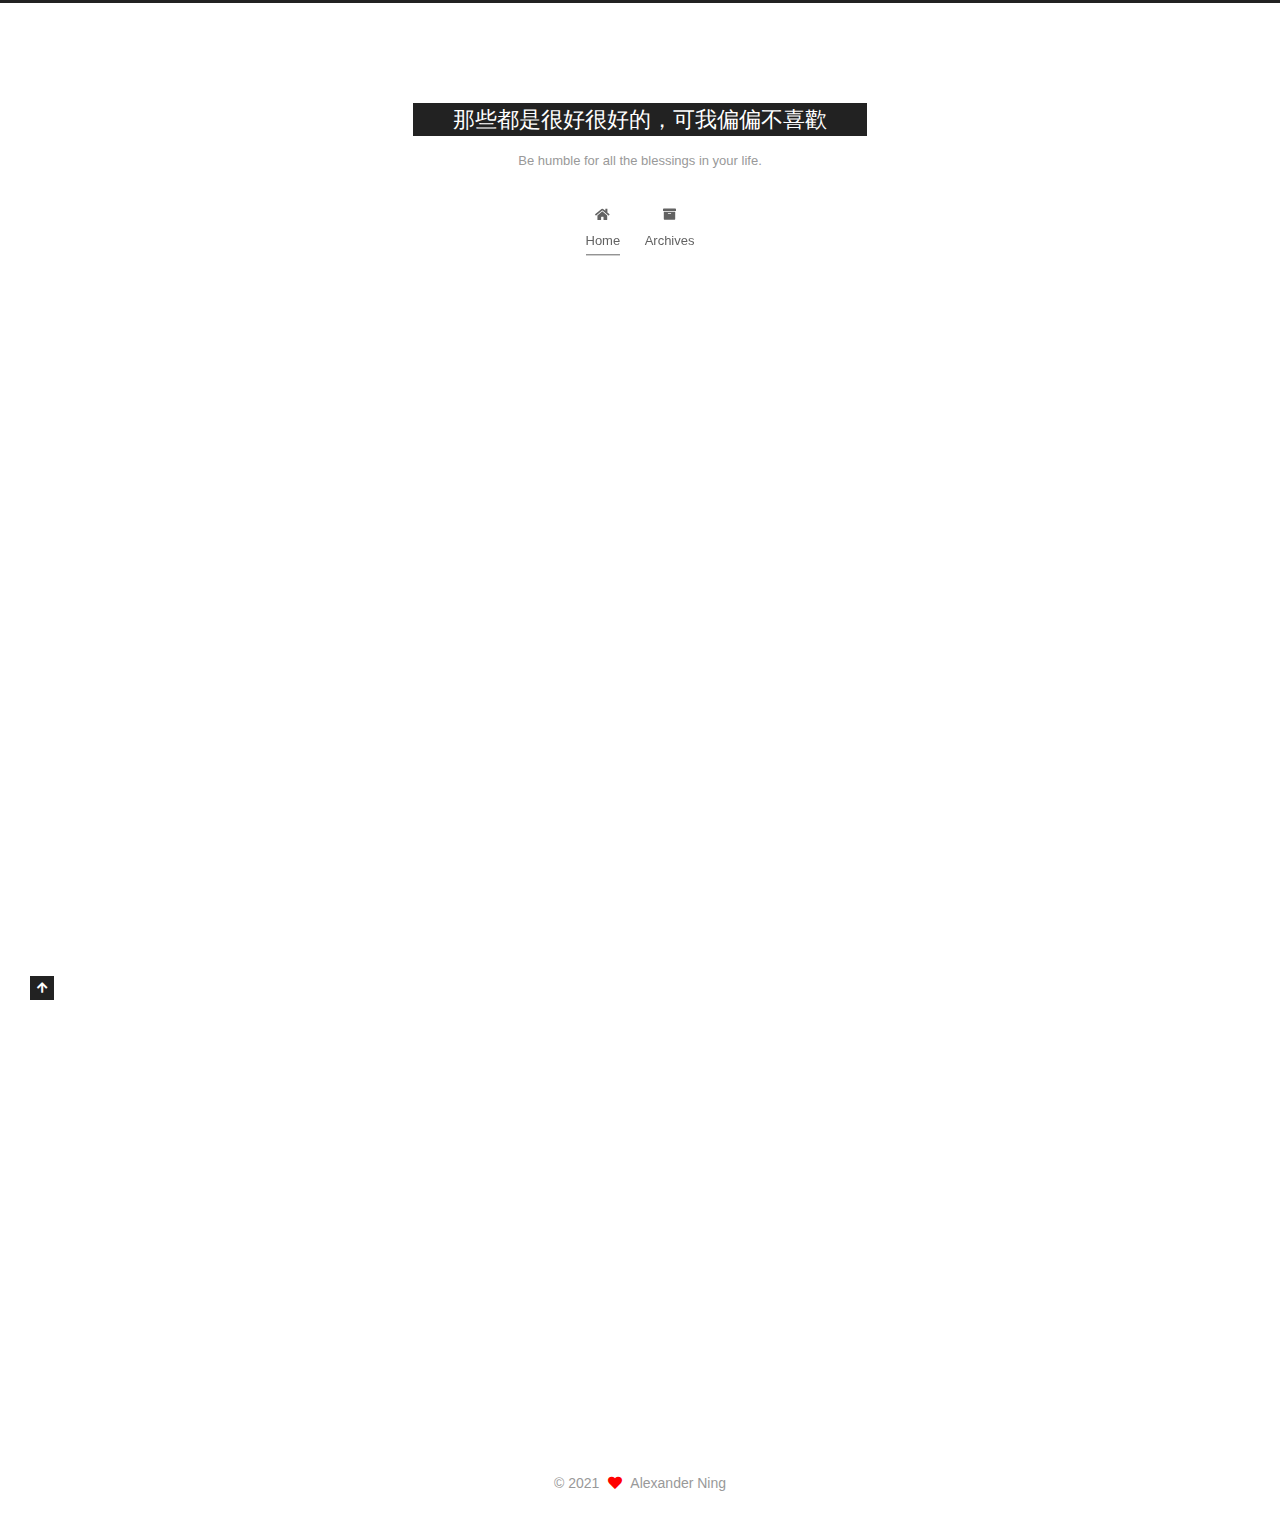
<file: index.html>
<!DOCTYPE html>
<html lang="zh-tw,en,default">
<head>
  <meta charset="UTF-8">
<meta name="viewport" content="width=device-width, initial-scale=1, maximum-scale=2">
<meta name="theme-color" content="#222">
<meta name="generator" content="Hexo 5.4.0">
  <link rel="apple-touch-icon" sizes="180x180" href="/images/apple-touch-icon-next.png">
  <link rel="icon" type="image/png" sizes="32x32" href="/images/favicon-32x32-next.png">
  <link rel="icon" type="image/png" sizes="16x16" href="/images/favicon-16x16-next.png">
  <link rel="mask-icon" href="/images/logo.svg" color="#222">

<link rel="stylesheet" href="/css/main.css">


<link rel="stylesheet" href="/lib/font-awesome/css/all.min.css">

<script id="hexo-configurations">
    var NexT = window.NexT || {};
    var CONFIG = {"hostname":"tyreke-ning.github.io","root":"/","scheme":"Muse","version":"7.8.0","exturl":false,"sidebar":{"position":"left","display":"remove","padding":18,"offset":12,"onmobile":false},"copycode":{"enable":false,"show_result":false,"style":null},"back2top":{"enable":true,"sidebar":false,"scrollpercent":false},"bookmark":{"enable":false,"color":"#222","save":"auto"},"fancybox":false,"mediumzoom":false,"lazyload":false,"pangu":false,"comments":{"style":"tabs","active":null,"storage":true,"lazyload":false,"nav":null},"algolia":{"hits":{"per_page":10},"labels":{"input_placeholder":"Search for Posts","hits_empty":"We didn't find any results for the search: ${query}","hits_stats":"${hits} results found in ${time} ms"}},"localsearch":{"enable":false,"trigger":"auto","top_n_per_article":1,"unescape":false,"preload":false},"motion":{"enable":true,"async":false,"transition":{"post_block":"fadeIn","post_header":"slideDownIn","post_body":"slideDownIn","coll_header":"slideLeftIn","sidebar":"slideUpIn"}}};
  </script>

  <meta property="og:type" content="website">
<meta property="og:title" content="那些都是很好很好的，可我偏偏不喜歡">
<meta property="og:url" content="https://tyreke-ning.github.io/index.html">
<meta property="og:site_name" content="那些都是很好很好的，可我偏偏不喜歡">
<meta property="og:locale" content="zh_TW">
<meta property="article:author" content="Alexander Ning">
<meta name="twitter:card" content="summary">

<link rel="canonical" href="https://tyreke-ning.github.io/">


<script id="page-configurations">
  // https://hexo.io/docs/variables.html
  CONFIG.page = {
    sidebar: "",
    isHome : true,
    isPost : false,
    lang   : 'zh-tw'
  };
</script>

  <title>那些都是很好很好的，可我偏偏不喜歡</title>
  






  <noscript>
  <style>
  .use-motion .brand,
  .use-motion .menu-item,
  .sidebar-inner,
  .use-motion .post-block,
  .use-motion .pagination,
  .use-motion .comments,
  .use-motion .post-header,
  .use-motion .post-body,
  .use-motion .collection-header { opacity: initial; }

  .use-motion .site-title,
  .use-motion .site-subtitle {
    opacity: initial;
    top: initial;
  }

  .use-motion .logo-line-before i { left: initial; }
  .use-motion .logo-line-after i { right: initial; }
  </style>
</noscript>

</head>

<body itemscope itemtype="http://schema.org/WebPage">
  <div class="container use-motion">
    <div class="headband"></div>

    <header class="header" itemscope itemtype="http://schema.org/WPHeader">
      <div class="header-inner"><div class="site-brand-container">
  <div class="site-nav-toggle">
    <div class="toggle" aria-label="Toggle navigation bar">
      <span class="toggle-line toggle-line-first"></span>
      <span class="toggle-line toggle-line-middle"></span>
      <span class="toggle-line toggle-line-last"></span>
    </div>
  </div>

  <div class="site-meta">

    <a href="/" class="brand" rel="start">
      <span class="logo-line-before"><i></i></span>
      <h1 class="site-title">那些都是很好很好的，可我偏偏不喜歡</h1>
      <span class="logo-line-after"><i></i></span>
    </a>
      <p class="site-subtitle" itemprop="description">Be humble for all the blessings in your life.</p>
  </div>

  <div class="site-nav-right">
    <div class="toggle popup-trigger">
    </div>
  </div>
</div>




<nav class="site-nav">
  <ul id="menu" class="main-menu menu">
        <li class="menu-item menu-item-home">

    <a href="/" rel="section"><i class="fa fa-home fa-fw"></i>Home</a>

  </li>
        <li class="menu-item menu-item-archives">

    <a href="/archives/" rel="section"><i class="fa fa-archive fa-fw"></i>Archives</a>

  </li>
  </ul>
</nav>




</div>
    </header>

    
  <div class="back-to-top">
    <i class="fa fa-arrow-up"></i>
    <span>0%</span>
  </div>


    <main class="main">
      <div class="main-inner">
        <div class="content-wrap">
          

          <div class="content index posts-expand">
            
      
  
  
  <article itemscope itemtype="http://schema.org/Article" class="post-block" lang="zh-tw,en,default">
    <link itemprop="mainEntityOfPage" href="https://tyreke-ning.github.io/2021/03/18/hello-world/">

    <span hidden itemprop="author" itemscope itemtype="http://schema.org/Person">
      <meta itemprop="image" content="/images/avatar.gif">
      <meta itemprop="name" content="Alexander Ning">
      <meta itemprop="description" content="">
    </span>

    <span hidden itemprop="publisher" itemscope itemtype="http://schema.org/Organization">
      <meta itemprop="name" content="那些都是很好很好的，可我偏偏不喜歡">
    </span>
      <header class="post-header">
        <h2 class="post-title" itemprop="name headline">
          
            <a href="/2021/03/18/hello-world/" class="post-title-link" itemprop="url">Hello World</a>
        </h2>

        <div class="post-meta">
            <span class="post-meta-item">
              <span class="post-meta-item-icon">
                <i class="far fa-calendar"></i>
              </span>
              <span class="post-meta-item-text">Posted on</span>

              <time title="Created: 2021-03-18 01:30:46" itemprop="dateCreated datePublished" datetime="2021-03-18T01:30:46+08:00">2021-03-18</time>
            </span>

          

        </div>
      </header>

    
    
    
    <div class="post-body" itemprop="articleBody">

      
          <p>Welcome to <a target="_blank" rel="noopener" href="https://hexo.io/">Hexo</a>! This is your very first post. Check <a target="_blank" rel="noopener" href="https://hexo.io/docs/">documentation</a> for more info. If you get any problems when using Hexo, you can find the answer in <a target="_blank" rel="noopener" href="https://hexo.io/docs/troubleshooting.html">troubleshooting</a> or you can ask me on <a target="_blank" rel="noopener" href="https://github.com/hexojs/hexo/issues">GitHub</a>.</p>
<h2 id="Quick-Start"><a href="#Quick-Start" class="headerlink" title="Quick Start"></a>Quick Start</h2><h3 id="Create-a-new-post"><a href="#Create-a-new-post" class="headerlink" title="Create a new post"></a>Create a new post</h3><figure class="highlight bash"><table><tr><td class="gutter"><pre><span class="line">1</span><br></pre></td><td class="code"><pre><span class="line">$ hexo new <span class="string">&quot;My New Post&quot;</span></span><br></pre></td></tr></table></figure>

<p>More info: <a target="_blank" rel="noopener" href="https://hexo.io/docs/writing.html">Writing</a></p>
<h3 id="Run-server"><a href="#Run-server" class="headerlink" title="Run server"></a>Run server</h3><figure class="highlight bash"><table><tr><td class="gutter"><pre><span class="line">1</span><br></pre></td><td class="code"><pre><span class="line">$ hexo server</span><br></pre></td></tr></table></figure>

<p>More info: <a target="_blank" rel="noopener" href="https://hexo.io/docs/server.html">Server</a></p>
<h3 id="Generate-static-files"><a href="#Generate-static-files" class="headerlink" title="Generate static files"></a>Generate static files</h3><figure class="highlight bash"><table><tr><td class="gutter"><pre><span class="line">1</span><br></pre></td><td class="code"><pre><span class="line">$ hexo generate</span><br></pre></td></tr></table></figure>

<p>More info: <a target="_blank" rel="noopener" href="https://hexo.io/docs/generating.html">Generating</a></p>
<h3 id="Deploy-to-remote-sites"><a href="#Deploy-to-remote-sites" class="headerlink" title="Deploy to remote sites"></a>Deploy to remote sites</h3><figure class="highlight bash"><table><tr><td class="gutter"><pre><span class="line">1</span><br></pre></td><td class="code"><pre><span class="line">$ hexo deploy</span><br></pre></td></tr></table></figure>

<p>More info: <a target="_blank" rel="noopener" href="https://hexo.io/docs/one-command-deployment.html">Deployment</a></p>

      
    </div>

    
    
    
      <footer class="post-footer">
        <div class="post-eof"></div>
      </footer>
  </article>
  
  
  


  



          </div>
          

<script>
  window.addEventListener('tabs:register', () => {
    let { activeClass } = CONFIG.comments;
    if (CONFIG.comments.storage) {
      activeClass = localStorage.getItem('comments_active') || activeClass;
    }
    if (activeClass) {
      let activeTab = document.querySelector(`a[href="#comment-${activeClass}"]`);
      if (activeTab) {
        activeTab.click();
      }
    }
  });
  if (CONFIG.comments.storage) {
    window.addEventListener('tabs:click', event => {
      if (!event.target.matches('.tabs-comment .tab-content .tab-pane')) return;
      let commentClass = event.target.classList[1];
      localStorage.setItem('comments_active', commentClass);
    });
  }
</script>

        </div>
      </div>
    </main>

    <footer class="footer">
      <div class="footer-inner">
        

        

<div class="copyright">
  
  &copy; 
  <span itemprop="copyrightYear">2021</span>
  <span class="with-love">
    <i class="fa fa-heart"></i>
  </span>
  <span class="author" itemprop="copyrightHolder">Alexander Ning</span>
</div>

        








      </div>
    </footer>
  </div>

  
  <script src="/lib/anime.min.js"></script>
  <script src="/lib/velocity/velocity.min.js"></script>
  <script src="/lib/velocity/velocity.ui.min.js"></script>

<script src="/js/utils.js"></script>

<script src="/js/motion.js"></script>


<script src="/js/schemes/muse.js"></script>


<script src="/js/next-boot.js"></script>




  















  

  

</body>
</html>
</file>
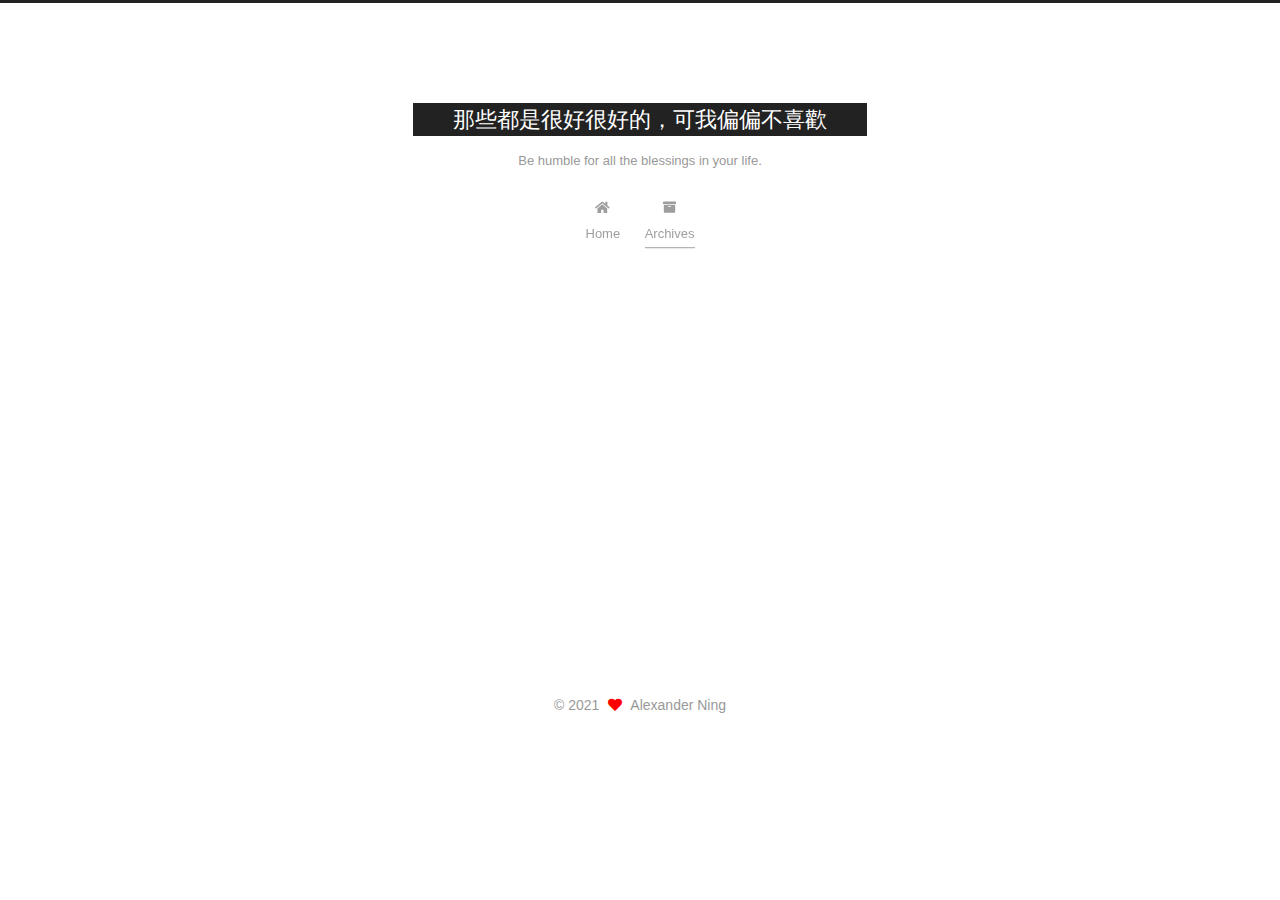
<file: archives/index.html>
<!DOCTYPE html>
<html lang="zh-tw,en,default">
<head>
  <meta charset="UTF-8">
<meta name="viewport" content="width=device-width, initial-scale=1, maximum-scale=2">
<meta name="theme-color" content="#222">
<meta name="generator" content="Hexo 5.4.0">
  <link rel="apple-touch-icon" sizes="180x180" href="/images/apple-touch-icon-next.png">
  <link rel="icon" type="image/png" sizes="32x32" href="/images/favicon-32x32-next.png">
  <link rel="icon" type="image/png" sizes="16x16" href="/images/favicon-16x16-next.png">
  <link rel="mask-icon" href="/images/logo.svg" color="#222">

<link rel="stylesheet" href="/css/main.css">


<link rel="stylesheet" href="/lib/font-awesome/css/all.min.css">

<script id="hexo-configurations">
    var NexT = window.NexT || {};
    var CONFIG = {"hostname":"tyreke-ning.github.io","root":"/","scheme":"Muse","version":"7.8.0","exturl":false,"sidebar":{"position":"left","display":"remove","padding":18,"offset":12,"onmobile":false},"copycode":{"enable":false,"show_result":false,"style":null},"back2top":{"enable":true,"sidebar":false,"scrollpercent":false},"bookmark":{"enable":false,"color":"#222","save":"auto"},"fancybox":false,"mediumzoom":false,"lazyload":false,"pangu":false,"comments":{"style":"tabs","active":null,"storage":true,"lazyload":false,"nav":null},"algolia":{"hits":{"per_page":10},"labels":{"input_placeholder":"Search for Posts","hits_empty":"We didn't find any results for the search: ${query}","hits_stats":"${hits} results found in ${time} ms"}},"localsearch":{"enable":false,"trigger":"auto","top_n_per_article":1,"unescape":false,"preload":false},"motion":{"enable":true,"async":false,"transition":{"post_block":"fadeIn","post_header":"slideDownIn","post_body":"slideDownIn","coll_header":"slideLeftIn","sidebar":"slideUpIn"}}};
  </script>

  <meta property="og:type" content="website">
<meta property="og:title" content="那些都是很好很好的，可我偏偏不喜歡">
<meta property="og:url" content="https://tyreke-ning.github.io/archives/index.html">
<meta property="og:site_name" content="那些都是很好很好的，可我偏偏不喜歡">
<meta property="og:locale" content="zh_TW">
<meta property="article:author" content="Alexander Ning">
<meta name="twitter:card" content="summary">

<link rel="canonical" href="https://tyreke-ning.github.io/archives/">


<script id="page-configurations">
  // https://hexo.io/docs/variables.html
  CONFIG.page = {
    sidebar: "",
    isHome : false,
    isPost : false,
    lang   : 'zh-tw'
  };
</script>

  <title>Archive | 那些都是很好很好的，可我偏偏不喜歡</title>
  






  <noscript>
  <style>
  .use-motion .brand,
  .use-motion .menu-item,
  .sidebar-inner,
  .use-motion .post-block,
  .use-motion .pagination,
  .use-motion .comments,
  .use-motion .post-header,
  .use-motion .post-body,
  .use-motion .collection-header { opacity: initial; }

  .use-motion .site-title,
  .use-motion .site-subtitle {
    opacity: initial;
    top: initial;
  }

  .use-motion .logo-line-before i { left: initial; }
  .use-motion .logo-line-after i { right: initial; }
  </style>
</noscript>

</head>

<body itemscope itemtype="http://schema.org/WebPage">
  <div class="container use-motion">
    <div class="headband"></div>

    <header class="header" itemscope itemtype="http://schema.org/WPHeader">
      <div class="header-inner"><div class="site-brand-container">
  <div class="site-nav-toggle">
    <div class="toggle" aria-label="Toggle navigation bar">
      <span class="toggle-line toggle-line-first"></span>
      <span class="toggle-line toggle-line-middle"></span>
      <span class="toggle-line toggle-line-last"></span>
    </div>
  </div>

  <div class="site-meta">

    <a href="/" class="brand" rel="start">
      <span class="logo-line-before"><i></i></span>
      <h1 class="site-title">那些都是很好很好的，可我偏偏不喜歡</h1>
      <span class="logo-line-after"><i></i></span>
    </a>
      <p class="site-subtitle" itemprop="description">Be humble for all the blessings in your life.</p>
  </div>

  <div class="site-nav-right">
    <div class="toggle popup-trigger">
    </div>
  </div>
</div>




<nav class="site-nav">
  <ul id="menu" class="main-menu menu">
        <li class="menu-item menu-item-home">

    <a href="/" rel="section"><i class="fa fa-home fa-fw"></i>Home</a>

  </li>
        <li class="menu-item menu-item-archives">

    <a href="/archives/" rel="section"><i class="fa fa-archive fa-fw"></i>Archives</a>

  </li>
  </ul>
</nav>




</div>
    </header>

    
  <div class="back-to-top">
    <i class="fa fa-arrow-up"></i>
    <span>0%</span>
  </div>


    <main class="main">
      <div class="main-inner">
        <div class="content-wrap">
          

          <div class="content archive">
            

  
  
  
  <div class="post-block">
    <div class="posts-collapse">
      <div class="collection-title">
        <span class="collection-header">Um..! 1 post. Keep on posting.</span>
      </div>

      
    <div class="collection-year">
      <span class="collection-header">2021</span>
    </div>

  <article itemscope itemtype="http://schema.org/Article">
    <header class="post-header">

      <div class="post-meta">
        <time itemprop="dateCreated"
              datetime="2021-03-18T01:30:46+08:00"
              content="2021-03-18">
          03-18
        </time>
      </div>

      <div class="post-title">
          <a class="post-title-link" href="/2021/03/18/hello-world/" itemprop="url">
            <span itemprop="name">Hello World</span>
          </a>
      </div>

    </header>
  </article>


    </div>
  </div>
  
  
  

  



          </div>
          

<script>
  window.addEventListener('tabs:register', () => {
    let { activeClass } = CONFIG.comments;
    if (CONFIG.comments.storage) {
      activeClass = localStorage.getItem('comments_active') || activeClass;
    }
    if (activeClass) {
      let activeTab = document.querySelector(`a[href="#comment-${activeClass}"]`);
      if (activeTab) {
        activeTab.click();
      }
    }
  });
  if (CONFIG.comments.storage) {
    window.addEventListener('tabs:click', event => {
      if (!event.target.matches('.tabs-comment .tab-content .tab-pane')) return;
      let commentClass = event.target.classList[1];
      localStorage.setItem('comments_active', commentClass);
    });
  }
</script>

        </div>
      </div>
    </main>

    <footer class="footer">
      <div class="footer-inner">
        

        

<div class="copyright">
  
  &copy; 
  <span itemprop="copyrightYear">2021</span>
  <span class="with-love">
    <i class="fa fa-heart"></i>
  </span>
  <span class="author" itemprop="copyrightHolder">Alexander Ning</span>
</div>

        








      </div>
    </footer>
  </div>

  
  <script src="/lib/anime.min.js"></script>
  <script src="/lib/velocity/velocity.min.js"></script>
  <script src="/lib/velocity/velocity.ui.min.js"></script>

<script src="/js/utils.js"></script>

<script src="/js/motion.js"></script>


<script src="/js/schemes/muse.js"></script>


<script src="/js/next-boot.js"></script>




  















  

  

</body>
</html>
</file>
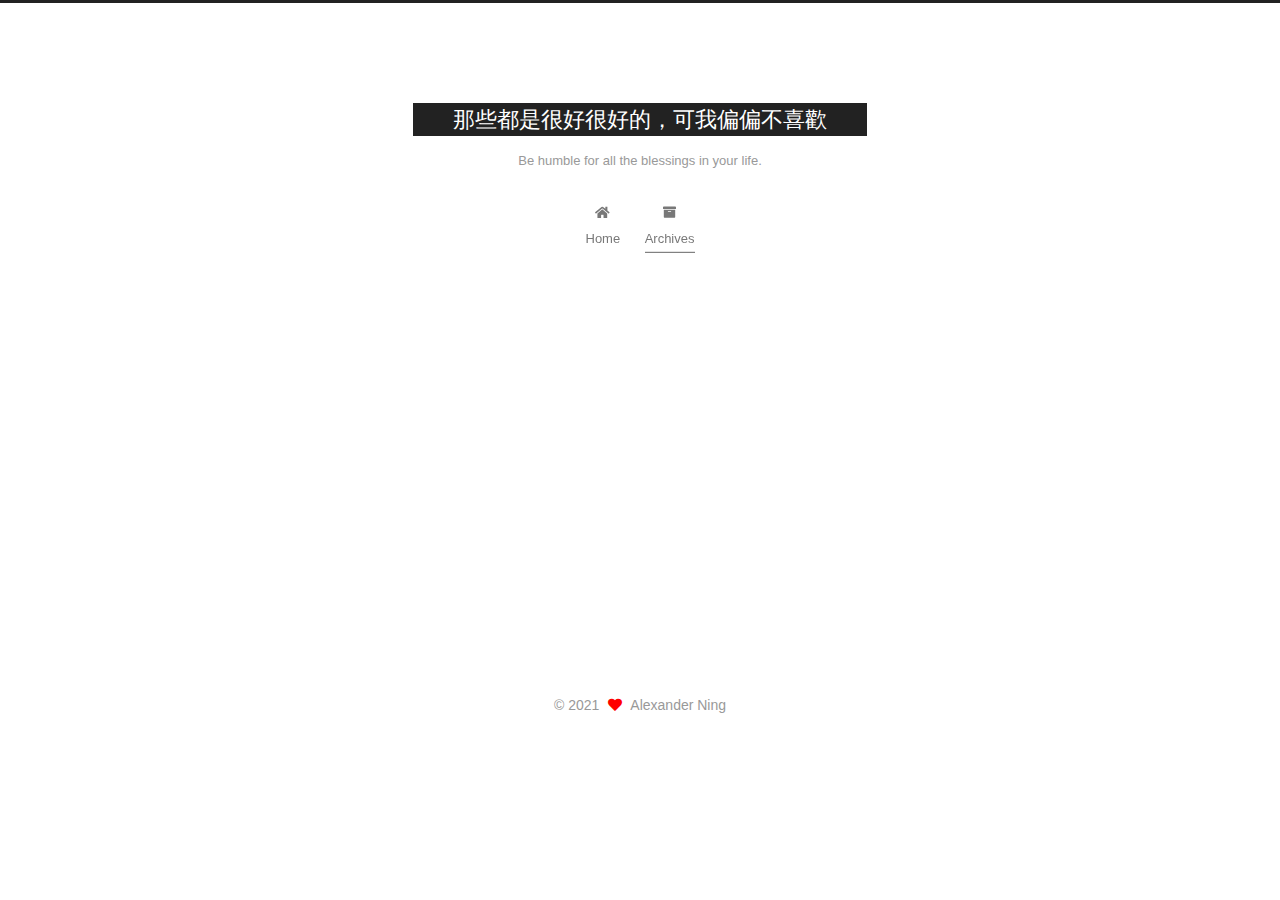
<file: archives/2021/index.html>
<!DOCTYPE html>
<html lang="zh-tw,en,default">
<head>
  <meta charset="UTF-8">
<meta name="viewport" content="width=device-width, initial-scale=1, maximum-scale=2">
<meta name="theme-color" content="#222">
<meta name="generator" content="Hexo 5.4.0">
  <link rel="apple-touch-icon" sizes="180x180" href="/images/apple-touch-icon-next.png">
  <link rel="icon" type="image/png" sizes="32x32" href="/images/favicon-32x32-next.png">
  <link rel="icon" type="image/png" sizes="16x16" href="/images/favicon-16x16-next.png">
  <link rel="mask-icon" href="/images/logo.svg" color="#222">

<link rel="stylesheet" href="/css/main.css">


<link rel="stylesheet" href="/lib/font-awesome/css/all.min.css">

<script id="hexo-configurations">
    var NexT = window.NexT || {};
    var CONFIG = {"hostname":"tyreke-ning.github.io","root":"/","scheme":"Muse","version":"7.8.0","exturl":false,"sidebar":{"position":"left","display":"remove","padding":18,"offset":12,"onmobile":false},"copycode":{"enable":false,"show_result":false,"style":null},"back2top":{"enable":true,"sidebar":false,"scrollpercent":false},"bookmark":{"enable":false,"color":"#222","save":"auto"},"fancybox":false,"mediumzoom":false,"lazyload":false,"pangu":false,"comments":{"style":"tabs","active":null,"storage":true,"lazyload":false,"nav":null},"algolia":{"hits":{"per_page":10},"labels":{"input_placeholder":"Search for Posts","hits_empty":"We didn't find any results for the search: ${query}","hits_stats":"${hits} results found in ${time} ms"}},"localsearch":{"enable":false,"trigger":"auto","top_n_per_article":1,"unescape":false,"preload":false},"motion":{"enable":true,"async":false,"transition":{"post_block":"fadeIn","post_header":"slideDownIn","post_body":"slideDownIn","coll_header":"slideLeftIn","sidebar":"slideUpIn"}}};
  </script>

  <meta property="og:type" content="website">
<meta property="og:title" content="那些都是很好很好的，可我偏偏不喜歡">
<meta property="og:url" content="https://tyreke-ning.github.io/archives/2021/index.html">
<meta property="og:site_name" content="那些都是很好很好的，可我偏偏不喜歡">
<meta property="og:locale" content="zh_TW">
<meta property="article:author" content="Alexander Ning">
<meta name="twitter:card" content="summary">

<link rel="canonical" href="https://tyreke-ning.github.io/archives/2021/">


<script id="page-configurations">
  // https://hexo.io/docs/variables.html
  CONFIG.page = {
    sidebar: "",
    isHome : false,
    isPost : false,
    lang   : 'zh-tw'
  };
</script>

  <title>Archive | 那些都是很好很好的，可我偏偏不喜歡</title>
  






  <noscript>
  <style>
  .use-motion .brand,
  .use-motion .menu-item,
  .sidebar-inner,
  .use-motion .post-block,
  .use-motion .pagination,
  .use-motion .comments,
  .use-motion .post-header,
  .use-motion .post-body,
  .use-motion .collection-header { opacity: initial; }

  .use-motion .site-title,
  .use-motion .site-subtitle {
    opacity: initial;
    top: initial;
  }

  .use-motion .logo-line-before i { left: initial; }
  .use-motion .logo-line-after i { right: initial; }
  </style>
</noscript>

</head>

<body itemscope itemtype="http://schema.org/WebPage">
  <div class="container use-motion">
    <div class="headband"></div>

    <header class="header" itemscope itemtype="http://schema.org/WPHeader">
      <div class="header-inner"><div class="site-brand-container">
  <div class="site-nav-toggle">
    <div class="toggle" aria-label="Toggle navigation bar">
      <span class="toggle-line toggle-line-first"></span>
      <span class="toggle-line toggle-line-middle"></span>
      <span class="toggle-line toggle-line-last"></span>
    </div>
  </div>

  <div class="site-meta">

    <a href="/" class="brand" rel="start">
      <span class="logo-line-before"><i></i></span>
      <h1 class="site-title">那些都是很好很好的，可我偏偏不喜歡</h1>
      <span class="logo-line-after"><i></i></span>
    </a>
      <p class="site-subtitle" itemprop="description">Be humble for all the blessings in your life.</p>
  </div>

  <div class="site-nav-right">
    <div class="toggle popup-trigger">
    </div>
  </div>
</div>




<nav class="site-nav">
  <ul id="menu" class="main-menu menu">
        <li class="menu-item menu-item-home">

    <a href="/" rel="section"><i class="fa fa-home fa-fw"></i>Home</a>

  </li>
        <li class="menu-item menu-item-archives">

    <a href="/archives/" rel="section"><i class="fa fa-archive fa-fw"></i>Archives</a>

  </li>
  </ul>
</nav>




</div>
    </header>

    
  <div class="back-to-top">
    <i class="fa fa-arrow-up"></i>
    <span>0%</span>
  </div>


    <main class="main">
      <div class="main-inner">
        <div class="content-wrap">
          

          <div class="content archive">
            

  
  
  
  <div class="post-block">
    <div class="posts-collapse">
      <div class="collection-title">
        <span class="collection-header">Um..! 1 post. Keep on posting.</span>
      </div>

      
    <div class="collection-year">
      <span class="collection-header">2021</span>
    </div>

  <article itemscope itemtype="http://schema.org/Article">
    <header class="post-header">

      <div class="post-meta">
        <time itemprop="dateCreated"
              datetime="2021-03-18T01:30:46+08:00"
              content="2021-03-18">
          03-18
        </time>
      </div>

      <div class="post-title">
          <a class="post-title-link" href="/2021/03/18/hello-world/" itemprop="url">
            <span itemprop="name">Hello World</span>
          </a>
      </div>

    </header>
  </article>


    </div>
  </div>
  
  
  

  



          </div>
          

<script>
  window.addEventListener('tabs:register', () => {
    let { activeClass } = CONFIG.comments;
    if (CONFIG.comments.storage) {
      activeClass = localStorage.getItem('comments_active') || activeClass;
    }
    if (activeClass) {
      let activeTab = document.querySelector(`a[href="#comment-${activeClass}"]`);
      if (activeTab) {
        activeTab.click();
      }
    }
  });
  if (CONFIG.comments.storage) {
    window.addEventListener('tabs:click', event => {
      if (!event.target.matches('.tabs-comment .tab-content .tab-pane')) return;
      let commentClass = event.target.classList[1];
      localStorage.setItem('comments_active', commentClass);
    });
  }
</script>

        </div>
      </div>
    </main>

    <footer class="footer">
      <div class="footer-inner">
        

        

<div class="copyright">
  
  &copy; 
  <span itemprop="copyrightYear">2021</span>
  <span class="with-love">
    <i class="fa fa-heart"></i>
  </span>
  <span class="author" itemprop="copyrightHolder">Alexander Ning</span>
</div>

        








      </div>
    </footer>
  </div>

  
  <script src="/lib/anime.min.js"></script>
  <script src="/lib/velocity/velocity.min.js"></script>
  <script src="/lib/velocity/velocity.ui.min.js"></script>

<script src="/js/utils.js"></script>

<script src="/js/motion.js"></script>


<script src="/js/schemes/muse.js"></script>


<script src="/js/next-boot.js"></script>




  















  

  

</body>
</html>
</file>
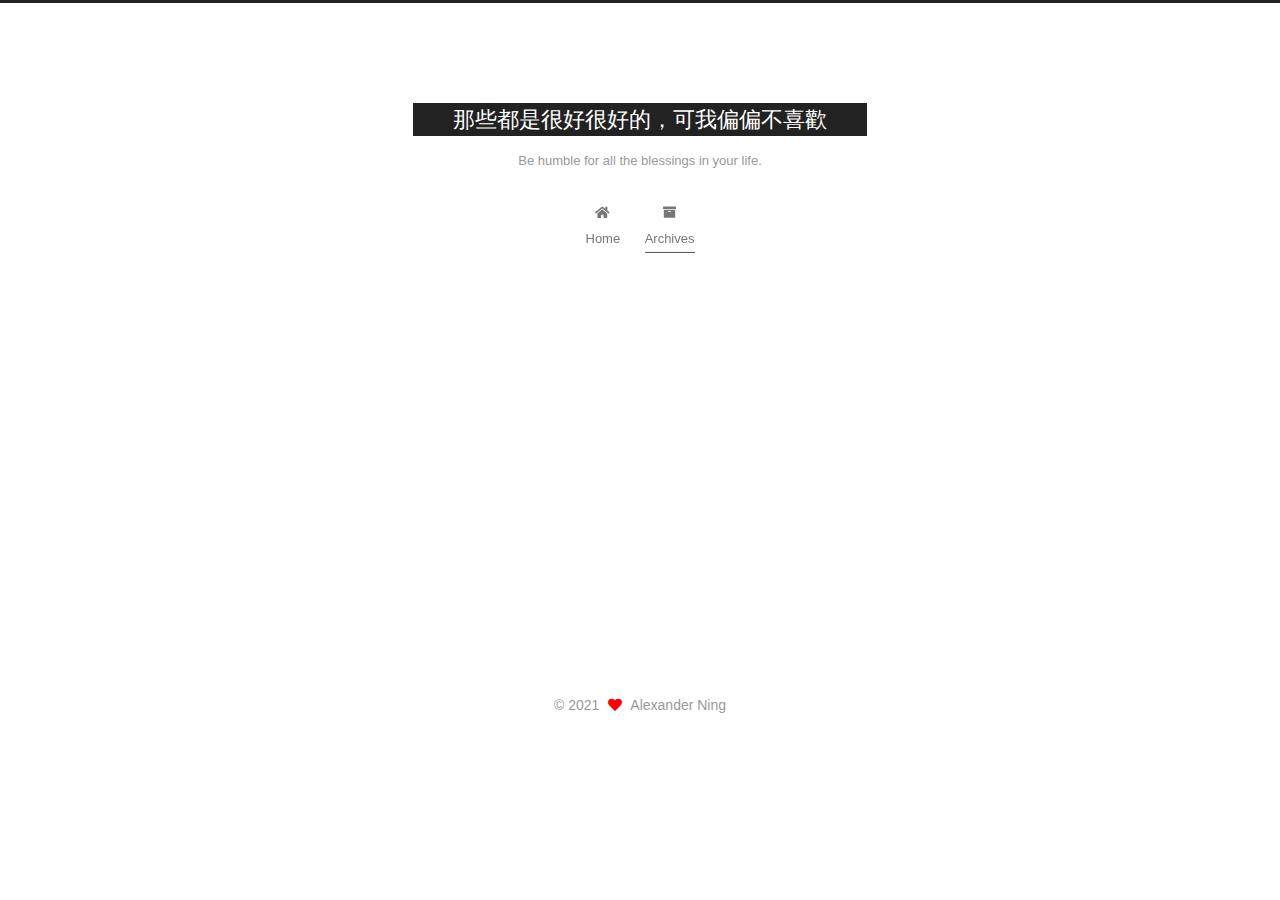
<file: archives/2021/03/index.html>
<!DOCTYPE html>
<html lang="zh-tw,en,default">
<head>
  <meta charset="UTF-8">
<meta name="viewport" content="width=device-width, initial-scale=1, maximum-scale=2">
<meta name="theme-color" content="#222">
<meta name="generator" content="Hexo 5.4.0">
  <link rel="apple-touch-icon" sizes="180x180" href="/images/apple-touch-icon-next.png">
  <link rel="icon" type="image/png" sizes="32x32" href="/images/favicon-32x32-next.png">
  <link rel="icon" type="image/png" sizes="16x16" href="/images/favicon-16x16-next.png">
  <link rel="mask-icon" href="/images/logo.svg" color="#222">

<link rel="stylesheet" href="/css/main.css">


<link rel="stylesheet" href="/lib/font-awesome/css/all.min.css">

<script id="hexo-configurations">
    var NexT = window.NexT || {};
    var CONFIG = {"hostname":"tyreke-ning.github.io","root":"/","scheme":"Muse","version":"7.8.0","exturl":false,"sidebar":{"position":"left","display":"remove","padding":18,"offset":12,"onmobile":false},"copycode":{"enable":false,"show_result":false,"style":null},"back2top":{"enable":true,"sidebar":false,"scrollpercent":false},"bookmark":{"enable":false,"color":"#222","save":"auto"},"fancybox":false,"mediumzoom":false,"lazyload":false,"pangu":false,"comments":{"style":"tabs","active":null,"storage":true,"lazyload":false,"nav":null},"algolia":{"hits":{"per_page":10},"labels":{"input_placeholder":"Search for Posts","hits_empty":"We didn't find any results for the search: ${query}","hits_stats":"${hits} results found in ${time} ms"}},"localsearch":{"enable":false,"trigger":"auto","top_n_per_article":1,"unescape":false,"preload":false},"motion":{"enable":true,"async":false,"transition":{"post_block":"fadeIn","post_header":"slideDownIn","post_body":"slideDownIn","coll_header":"slideLeftIn","sidebar":"slideUpIn"}}};
  </script>

  <meta property="og:type" content="website">
<meta property="og:title" content="那些都是很好很好的，可我偏偏不喜歡">
<meta property="og:url" content="https://tyreke-ning.github.io/archives/2021/03/index.html">
<meta property="og:site_name" content="那些都是很好很好的，可我偏偏不喜歡">
<meta property="og:locale" content="zh_TW">
<meta property="article:author" content="Alexander Ning">
<meta name="twitter:card" content="summary">

<link rel="canonical" href="https://tyreke-ning.github.io/archives/2021/03/">


<script id="page-configurations">
  // https://hexo.io/docs/variables.html
  CONFIG.page = {
    sidebar: "",
    isHome : false,
    isPost : false,
    lang   : 'zh-tw'
  };
</script>

  <title>Archive | 那些都是很好很好的，可我偏偏不喜歡</title>
  






  <noscript>
  <style>
  .use-motion .brand,
  .use-motion .menu-item,
  .sidebar-inner,
  .use-motion .post-block,
  .use-motion .pagination,
  .use-motion .comments,
  .use-motion .post-header,
  .use-motion .post-body,
  .use-motion .collection-header { opacity: initial; }

  .use-motion .site-title,
  .use-motion .site-subtitle {
    opacity: initial;
    top: initial;
  }

  .use-motion .logo-line-before i { left: initial; }
  .use-motion .logo-line-after i { right: initial; }
  </style>
</noscript>

</head>

<body itemscope itemtype="http://schema.org/WebPage">
  <div class="container use-motion">
    <div class="headband"></div>

    <header class="header" itemscope itemtype="http://schema.org/WPHeader">
      <div class="header-inner"><div class="site-brand-container">
  <div class="site-nav-toggle">
    <div class="toggle" aria-label="Toggle navigation bar">
      <span class="toggle-line toggle-line-first"></span>
      <span class="toggle-line toggle-line-middle"></span>
      <span class="toggle-line toggle-line-last"></span>
    </div>
  </div>

  <div class="site-meta">

    <a href="/" class="brand" rel="start">
      <span class="logo-line-before"><i></i></span>
      <h1 class="site-title">那些都是很好很好的，可我偏偏不喜歡</h1>
      <span class="logo-line-after"><i></i></span>
    </a>
      <p class="site-subtitle" itemprop="description">Be humble for all the blessings in your life.</p>
  </div>

  <div class="site-nav-right">
    <div class="toggle popup-trigger">
    </div>
  </div>
</div>




<nav class="site-nav">
  <ul id="menu" class="main-menu menu">
        <li class="menu-item menu-item-home">

    <a href="/" rel="section"><i class="fa fa-home fa-fw"></i>Home</a>

  </li>
        <li class="menu-item menu-item-archives">

    <a href="/archives/" rel="section"><i class="fa fa-archive fa-fw"></i>Archives</a>

  </li>
  </ul>
</nav>




</div>
    </header>

    
  <div class="back-to-top">
    <i class="fa fa-arrow-up"></i>
    <span>0%</span>
  </div>


    <main class="main">
      <div class="main-inner">
        <div class="content-wrap">
          

          <div class="content archive">
            

  
  
  
  <div class="post-block">
    <div class="posts-collapse">
      <div class="collection-title">
        <span class="collection-header">Um..! 1 post. Keep on posting.</span>
      </div>

      
    <div class="collection-year">
      <span class="collection-header">2021</span>
    </div>

  <article itemscope itemtype="http://schema.org/Article">
    <header class="post-header">

      <div class="post-meta">
        <time itemprop="dateCreated"
              datetime="2021-03-18T01:30:46+08:00"
              content="2021-03-18">
          03-18
        </time>
      </div>

      <div class="post-title">
          <a class="post-title-link" href="/2021/03/18/hello-world/" itemprop="url">
            <span itemprop="name">Hello World</span>
          </a>
      </div>

    </header>
  </article>


    </div>
  </div>
  
  
  

  



          </div>
          

<script>
  window.addEventListener('tabs:register', () => {
    let { activeClass } = CONFIG.comments;
    if (CONFIG.comments.storage) {
      activeClass = localStorage.getItem('comments_active') || activeClass;
    }
    if (activeClass) {
      let activeTab = document.querySelector(`a[href="#comment-${activeClass}"]`);
      if (activeTab) {
        activeTab.click();
      }
    }
  });
  if (CONFIG.comments.storage) {
    window.addEventListener('tabs:click', event => {
      if (!event.target.matches('.tabs-comment .tab-content .tab-pane')) return;
      let commentClass = event.target.classList[1];
      localStorage.setItem('comments_active', commentClass);
    });
  }
</script>

        </div>
      </div>
    </main>

    <footer class="footer">
      <div class="footer-inner">
        

        

<div class="copyright">
  
  &copy; 
  <span itemprop="copyrightYear">2021</span>
  <span class="with-love">
    <i class="fa fa-heart"></i>
  </span>
  <span class="author" itemprop="copyrightHolder">Alexander Ning</span>
</div>

        








      </div>
    </footer>
  </div>

  
  <script src="/lib/anime.min.js"></script>
  <script src="/lib/velocity/velocity.min.js"></script>
  <script src="/lib/velocity/velocity.ui.min.js"></script>

<script src="/js/utils.js"></script>

<script src="/js/motion.js"></script>


<script src="/js/schemes/muse.js"></script>


<script src="/js/next-boot.js"></script>




  















  

  

</body>
</html>
</file>
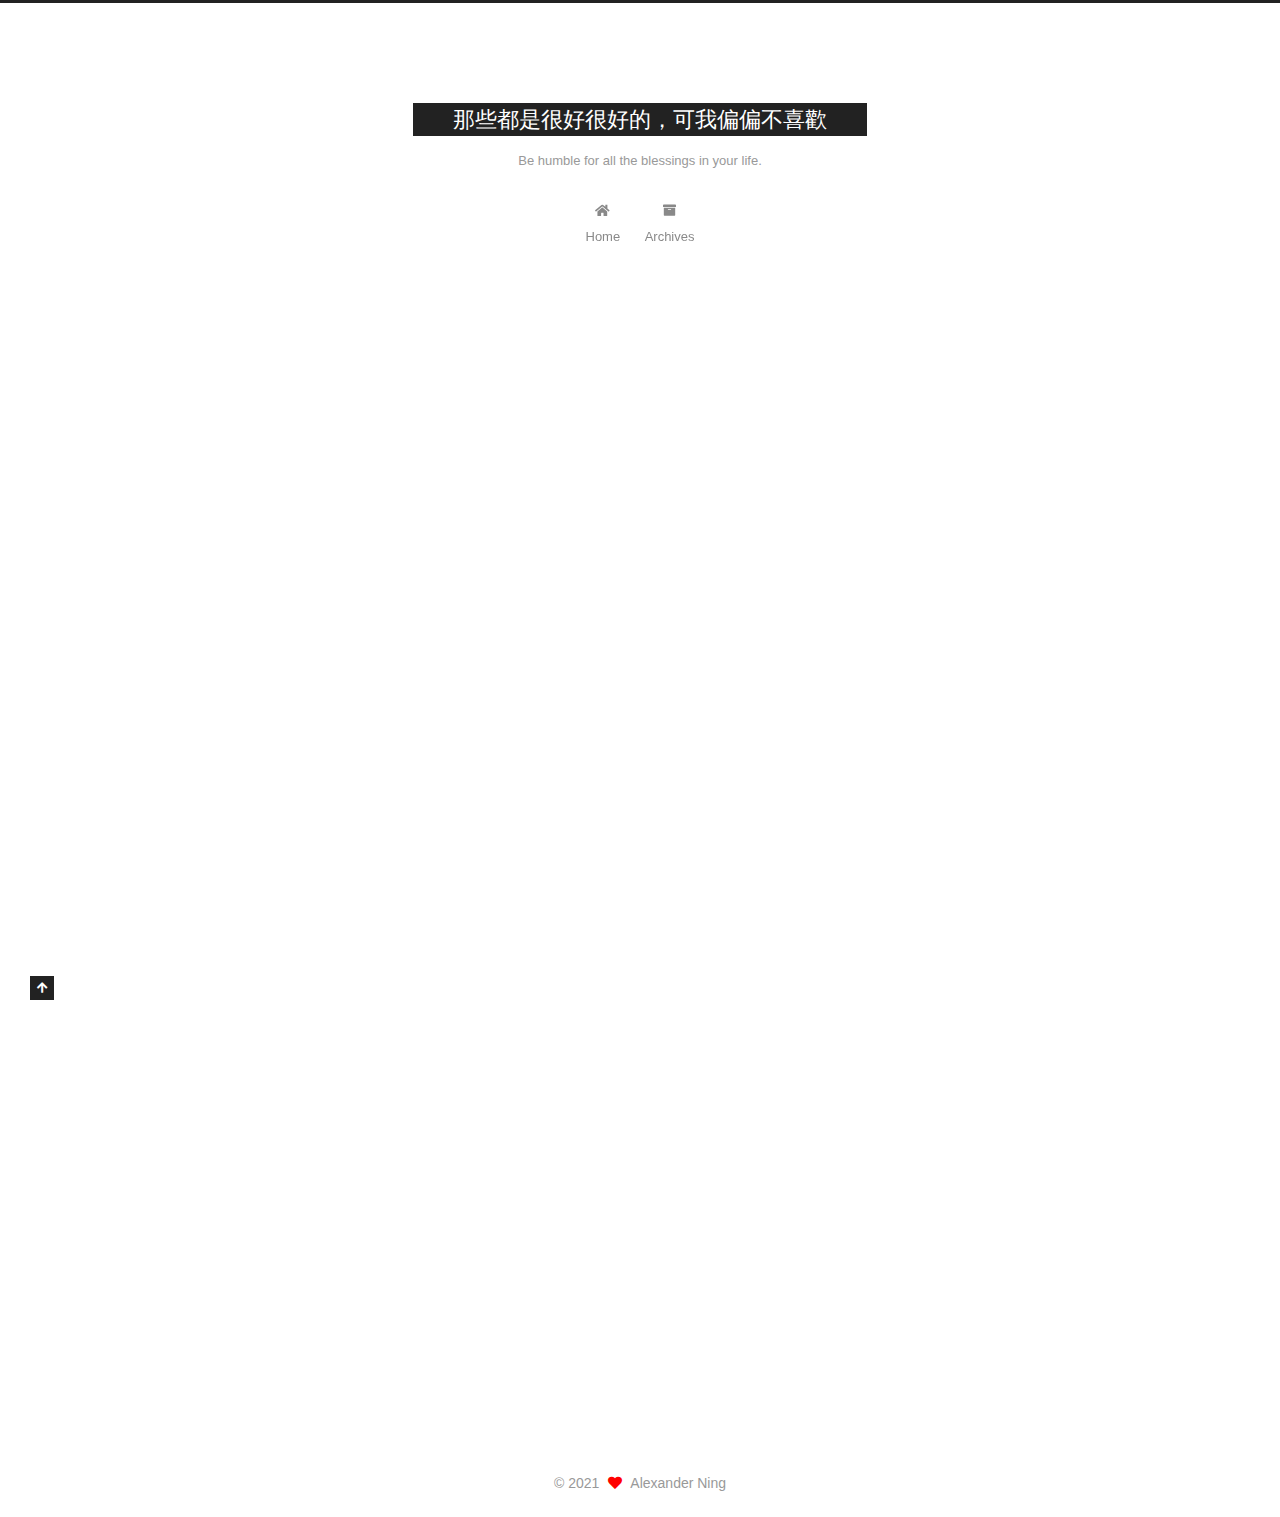
<file: 2021/03/18/hello-world/index.html>
<!DOCTYPE html>
<html lang="zh-tw,en,default">
<head>
  <meta charset="UTF-8">
<meta name="viewport" content="width=device-width, initial-scale=1, maximum-scale=2">
<meta name="theme-color" content="#222">
<meta name="generator" content="Hexo 5.4.0">
  <link rel="apple-touch-icon" sizes="180x180" href="/images/apple-touch-icon-next.png">
  <link rel="icon" type="image/png" sizes="32x32" href="/images/favicon-32x32-next.png">
  <link rel="icon" type="image/png" sizes="16x16" href="/images/favicon-16x16-next.png">
  <link rel="mask-icon" href="/images/logo.svg" color="#222">

<link rel="stylesheet" href="/css/main.css">


<link rel="stylesheet" href="/lib/font-awesome/css/all.min.css">

<script id="hexo-configurations">
    var NexT = window.NexT || {};
    var CONFIG = {"hostname":"tyreke-ning.github.io","root":"/","scheme":"Muse","version":"7.8.0","exturl":false,"sidebar":{"position":"left","display":"remove","padding":18,"offset":12,"onmobile":false},"copycode":{"enable":false,"show_result":false,"style":null},"back2top":{"enable":true,"sidebar":false,"scrollpercent":false},"bookmark":{"enable":false,"color":"#222","save":"auto"},"fancybox":false,"mediumzoom":false,"lazyload":false,"pangu":false,"comments":{"style":"tabs","active":null,"storage":true,"lazyload":false,"nav":null},"algolia":{"hits":{"per_page":10},"labels":{"input_placeholder":"Search for Posts","hits_empty":"We didn't find any results for the search: ${query}","hits_stats":"${hits} results found in ${time} ms"}},"localsearch":{"enable":false,"trigger":"auto","top_n_per_article":1,"unescape":false,"preload":false},"motion":{"enable":true,"async":false,"transition":{"post_block":"fadeIn","post_header":"slideDownIn","post_body":"slideDownIn","coll_header":"slideLeftIn","sidebar":"slideUpIn"}}};
  </script>

  <meta name="description" content="Welcome to Hexo! This is your very first post. Check documentation for more info. If you get any problems when using Hexo, you can find the answer in troubleshooting or you can ask me on GitHub. Quick">
<meta property="og:type" content="article">
<meta property="og:title" content="Hello World">
<meta property="og:url" content="https://tyreke-ning.github.io/2021/03/18/hello-world/index.html">
<meta property="og:site_name" content="那些都是很好很好的，可我偏偏不喜歡">
<meta property="og:description" content="Welcome to Hexo! This is your very first post. Check documentation for more info. If you get any problems when using Hexo, you can find the answer in troubleshooting or you can ask me on GitHub. Quick">
<meta property="og:locale" content="zh_TW">
<meta property="article:published_time" content="2021-03-17T17:30:46.375Z">
<meta property="article:modified_time" content="2021-03-17T17:30:46.376Z">
<meta property="article:author" content="Alexander Ning">
<meta name="twitter:card" content="summary">

<link rel="canonical" href="https://tyreke-ning.github.io/2021/03/18/hello-world/">


<script id="page-configurations">
  // https://hexo.io/docs/variables.html
  CONFIG.page = {
    sidebar: "",
    isHome : false,
    isPost : true,
    lang   : 'zh-tw'
  };
</script>

  <title>Hello World | 那些都是很好很好的，可我偏偏不喜歡</title>
  






  <noscript>
  <style>
  .use-motion .brand,
  .use-motion .menu-item,
  .sidebar-inner,
  .use-motion .post-block,
  .use-motion .pagination,
  .use-motion .comments,
  .use-motion .post-header,
  .use-motion .post-body,
  .use-motion .collection-header { opacity: initial; }

  .use-motion .site-title,
  .use-motion .site-subtitle {
    opacity: initial;
    top: initial;
  }

  .use-motion .logo-line-before i { left: initial; }
  .use-motion .logo-line-after i { right: initial; }
  </style>
</noscript>

</head>

<body itemscope itemtype="http://schema.org/WebPage">
  <div class="container use-motion">
    <div class="headband"></div>

    <header class="header" itemscope itemtype="http://schema.org/WPHeader">
      <div class="header-inner"><div class="site-brand-container">
  <div class="site-nav-toggle">
    <div class="toggle" aria-label="Toggle navigation bar">
      <span class="toggle-line toggle-line-first"></span>
      <span class="toggle-line toggle-line-middle"></span>
      <span class="toggle-line toggle-line-last"></span>
    </div>
  </div>

  <div class="site-meta">

    <a href="/" class="brand" rel="start">
      <span class="logo-line-before"><i></i></span>
      <h1 class="site-title">那些都是很好很好的，可我偏偏不喜歡</h1>
      <span class="logo-line-after"><i></i></span>
    </a>
      <p class="site-subtitle" itemprop="description">Be humble for all the blessings in your life.</p>
  </div>

  <div class="site-nav-right">
    <div class="toggle popup-trigger">
    </div>
  </div>
</div>




<nav class="site-nav">
  <ul id="menu" class="main-menu menu">
        <li class="menu-item menu-item-home">

    <a href="/" rel="section"><i class="fa fa-home fa-fw"></i>Home</a>

  </li>
        <li class="menu-item menu-item-archives">

    <a href="/archives/" rel="section"><i class="fa fa-archive fa-fw"></i>Archives</a>

  </li>
  </ul>
</nav>




</div>
    </header>

    
  <div class="back-to-top">
    <i class="fa fa-arrow-up"></i>
    <span>0%</span>
  </div>


    <main class="main">
      <div class="main-inner">
        <div class="content-wrap">
          

          <div class="content post posts-expand">
            

    
  
  
  <article itemscope itemtype="http://schema.org/Article" class="post-block" lang="zh-tw">
    <link itemprop="mainEntityOfPage" href="https://tyreke-ning.github.io/2021/03/18/hello-world/">

    <span hidden itemprop="author" itemscope itemtype="http://schema.org/Person">
      <meta itemprop="image" content="/images/avatar.gif">
      <meta itemprop="name" content="Alexander Ning">
      <meta itemprop="description" content="">
    </span>

    <span hidden itemprop="publisher" itemscope itemtype="http://schema.org/Organization">
      <meta itemprop="name" content="那些都是很好很好的，可我偏偏不喜歡">
    </span>
      <header class="post-header">
        <h1 class="post-title" itemprop="name headline">
          Hello World
        </h1>

        <div class="post-meta">
            <span class="post-meta-item">
              <span class="post-meta-item-icon">
                <i class="far fa-calendar"></i>
              </span>
              <span class="post-meta-item-text">Posted on</span>

              <time title="Created: 2021-03-18 01:30:46" itemprop="dateCreated datePublished" datetime="2021-03-18T01:30:46+08:00">2021-03-18</time>
            </span>

          

        </div>
      </header>

    
    
    
    <div class="post-body" itemprop="articleBody">

      
        <p>Welcome to <a target="_blank" rel="noopener" href="https://hexo.io/">Hexo</a>! This is your very first post. Check <a target="_blank" rel="noopener" href="https://hexo.io/docs/">documentation</a> for more info. If you get any problems when using Hexo, you can find the answer in <a target="_blank" rel="noopener" href="https://hexo.io/docs/troubleshooting.html">troubleshooting</a> or you can ask me on <a target="_blank" rel="noopener" href="https://github.com/hexojs/hexo/issues">GitHub</a>.</p>
<h2 id="Quick-Start"><a href="#Quick-Start" class="headerlink" title="Quick Start"></a>Quick Start</h2><h3 id="Create-a-new-post"><a href="#Create-a-new-post" class="headerlink" title="Create a new post"></a>Create a new post</h3><figure class="highlight bash"><table><tr><td class="gutter"><pre><span class="line">1</span><br></pre></td><td class="code"><pre><span class="line">$ hexo new <span class="string">&quot;My New Post&quot;</span></span><br></pre></td></tr></table></figure>

<p>More info: <a target="_blank" rel="noopener" href="https://hexo.io/docs/writing.html">Writing</a></p>
<h3 id="Run-server"><a href="#Run-server" class="headerlink" title="Run server"></a>Run server</h3><figure class="highlight bash"><table><tr><td class="gutter"><pre><span class="line">1</span><br></pre></td><td class="code"><pre><span class="line">$ hexo server</span><br></pre></td></tr></table></figure>

<p>More info: <a target="_blank" rel="noopener" href="https://hexo.io/docs/server.html">Server</a></p>
<h3 id="Generate-static-files"><a href="#Generate-static-files" class="headerlink" title="Generate static files"></a>Generate static files</h3><figure class="highlight bash"><table><tr><td class="gutter"><pre><span class="line">1</span><br></pre></td><td class="code"><pre><span class="line">$ hexo generate</span><br></pre></td></tr></table></figure>

<p>More info: <a target="_blank" rel="noopener" href="https://hexo.io/docs/generating.html">Generating</a></p>
<h3 id="Deploy-to-remote-sites"><a href="#Deploy-to-remote-sites" class="headerlink" title="Deploy to remote sites"></a>Deploy to remote sites</h3><figure class="highlight bash"><table><tr><td class="gutter"><pre><span class="line">1</span><br></pre></td><td class="code"><pre><span class="line">$ hexo deploy</span><br></pre></td></tr></table></figure>

<p>More info: <a target="_blank" rel="noopener" href="https://hexo.io/docs/one-command-deployment.html">Deployment</a></p>

    </div>

    
    
    

      <footer class="post-footer">

        


        
      </footer>
    
  </article>
  
  
  



          </div>
          

<script>
  window.addEventListener('tabs:register', () => {
    let { activeClass } = CONFIG.comments;
    if (CONFIG.comments.storage) {
      activeClass = localStorage.getItem('comments_active') || activeClass;
    }
    if (activeClass) {
      let activeTab = document.querySelector(`a[href="#comment-${activeClass}"]`);
      if (activeTab) {
        activeTab.click();
      }
    }
  });
  if (CONFIG.comments.storage) {
    window.addEventListener('tabs:click', event => {
      if (!event.target.matches('.tabs-comment .tab-content .tab-pane')) return;
      let commentClass = event.target.classList[1];
      localStorage.setItem('comments_active', commentClass);
    });
  }
</script>

        </div>
      </div>
    </main>

    <footer class="footer">
      <div class="footer-inner">
        

        

<div class="copyright">
  
  &copy; 
  <span itemprop="copyrightYear">2021</span>
  <span class="with-love">
    <i class="fa fa-heart"></i>
  </span>
  <span class="author" itemprop="copyrightHolder">Alexander Ning</span>
</div>

        








      </div>
    </footer>
  </div>

  
  <script src="/lib/anime.min.js"></script>
  <script src="/lib/velocity/velocity.min.js"></script>
  <script src="/lib/velocity/velocity.ui.min.js"></script>

<script src="/js/utils.js"></script>

<script src="/js/motion.js"></script>


<script src="/js/schemes/muse.js"></script>


<script src="/js/next-boot.js"></script>




  















  

  

</body>
</html>
</file>
<file: css/main.css>
:root {
  --body-bg-color: #fff;
  --content-bg-color: #fff;
  --card-bg-color: #f5f5f5;
  --text-color: #555;
  --blockquote-color: #666;
  --link-color: #555;
  --link-hover-color: #222;
  --brand-color: #fff;
  --brand-hover-color: #fff;
  --table-row-odd-bg-color: #f9f9f9;
  --table-row-hover-bg-color: #f5f5f5;
  --menu-item-bg-color: #f5f5f5;
  --btn-default-bg: #222;
  --btn-default-color: #fff;
  --btn-default-border-color: #222;
  --btn-default-hover-bg: #fff;
  --btn-default-hover-color: #222;
  --btn-default-hover-border-color: #222;
}
html {
  line-height: 1.15; /* 1 */
  -webkit-text-size-adjust: 100%; /* 2 */
}
body {
  margin: 0;
}
main {
  display: block;
}
h1 {
  font-size: 2em;
  margin: 0.67em 0;
}
hr {
  box-sizing: content-box; /* 1 */
  height: 0; /* 1 */
  overflow: visible; /* 2 */
}
pre {
  font-family: monospace, monospace; /* 1 */
  font-size: 1em; /* 2 */
}
a {
  background: transparent;
}
abbr[title] {
  border-bottom: none; /* 1 */
  text-decoration: underline; /* 2 */
  text-decoration: underline dotted; /* 2 */
}
b,
strong {
  font-weight: bolder;
}
code,
kbd,
samp {
  font-family: monospace, monospace; /* 1 */
  font-size: 1em; /* 2 */
}
small {
  font-size: 80%;
}
sub,
sup {
  font-size: 75%;
  line-height: 0;
  position: relative;
  vertical-align: baseline;
}
sub {
  bottom: -0.25em;
}
sup {
  top: -0.5em;
}
img {
  border-style: none;
}
button,
input,
optgroup,
select,
textarea {
  font-family: inherit; /* 1 */
  font-size: 100%; /* 1 */
  line-height: 1.15; /* 1 */
  margin: 0; /* 2 */
}
button,
input {
/* 1 */
  overflow: visible;
}
button,
select {
/* 1 */
  text-transform: none;
}
button,
[type='button'],
[type='reset'],
[type='submit'] {
  -webkit-appearance: button;
}
button::-moz-focus-inner,
[type='button']::-moz-focus-inner,
[type='reset']::-moz-focus-inner,
[type='submit']::-moz-focus-inner {
  border-style: none;
  padding: 0;
}
button:-moz-focusring,
[type='button']:-moz-focusring,
[type='reset']:-moz-focusring,
[type='submit']:-moz-focusring {
  outline: 1px dotted ButtonText;
}
fieldset {
  padding: 0.35em 0.75em 0.625em;
}
legend {
  box-sizing: border-box; /* 1 */
  color: inherit; /* 2 */
  display: table; /* 1 */
  max-width: 100%; /* 1 */
  padding: 0; /* 3 */
  white-space: normal; /* 1 */
}
progress {
  vertical-align: baseline;
}
textarea {
  overflow: auto;
}
[type='checkbox'],
[type='radio'] {
  box-sizing: border-box; /* 1 */
  padding: 0; /* 2 */
}
[type='number']::-webkit-inner-spin-button,
[type='number']::-webkit-outer-spin-button {
  height: auto;
}
[type='search'] {
  outline-offset: -2px; /* 2 */
  -webkit-appearance: textfield; /* 1 */
}
[type='search']::-webkit-search-decoration {
  -webkit-appearance: none;
}
::-webkit-file-upload-button {
  font: inherit; /* 2 */
  -webkit-appearance: button; /* 1 */
}
details {
  display: block;
}
summary {
  display: list-item;
}
template {
  display: none;
}
[hidden] {
  display: none;
}
::selection {
  background: #262a30;
  color: #eee;
}
html,
body {
  height: 100%;
}
body {
  background: var(--body-bg-color);
  color: var(--text-color);
  font-family: 'Lato', "PingFang SC", "Microsoft YaHei", sans-serif;
  font-size: 1em;
  line-height: 2;
}
@media (max-width: 991px) {
  body {
    padding-left: 0 !important;
    padding-right: 0 !important;
  }
}
h1,
h2,
h3,
h4,
h5,
h6 {
  font-family: 'Lato', "PingFang SC", "Microsoft YaHei", sans-serif;
  font-weight: bold;
  line-height: 1.5;
  margin: 20px 0 15px;
}
h1 {
  font-size: 1.5em;
}
h2 {
  font-size: 1.375em;
}
h3 {
  font-size: 1.25em;
}
h4 {
  font-size: 1.125em;
}
h5 {
  font-size: 1em;
}
h6 {
  font-size: 0.875em;
}
p {
  margin: 0 0 20px 0;
}
a,
span.exturl {
  border-bottom: 1px solid #999;
  color: var(--link-color);
  outline: 0;
  text-decoration: none;
  overflow-wrap: break-word;
  word-wrap: break-word;
  cursor: pointer;
}
a:hover,
span.exturl:hover {
  border-bottom-color: var(--link-hover-color);
  color: var(--link-hover-color);
}
iframe,
img,
video {
  display: block;
  margin-left: auto;
  margin-right: auto;
  max-width: 100%;
}
hr {
  background-image: repeating-linear-gradient(-45deg, #ddd, #ddd 4px, transparent 4px, transparent 8px);
  border: 0;
  height: 3px;
  margin: 40px 0;
}
blockquote {
  border-left: 4px solid #ddd;
  color: var(--blockquote-color);
  margin: 0;
  padding: 0 15px;
}
blockquote cite::before {
  content: '-';
  padding: 0 5px;
}
dt {
  font-weight: bold;
}
dd {
  margin: 0;
  padding: 0;
}
kbd {
  background-color: #f5f5f5;
  background-image: linear-gradient(#eee, #fff, #eee);
  border: 1px solid #ccc;
  border-radius: 0.2em;
  box-shadow: 0.1em 0.1em 0.2em rgba(0,0,0,0.1);
  color: #555;
  font-family: inherit;
  padding: 0.1em 0.3em;
  white-space: nowrap;
}
.table-container {
  overflow: auto;
}
table {
  border-collapse: collapse;
  border-spacing: 0;
  font-size: 0.875em;
  margin: 0 0 20px 0;
  width: 100%;
}
tbody tr:nth-of-type(odd) {
  background: var(--table-row-odd-bg-color);
}
tbody tr:hover {
  background: var(--table-row-hover-bg-color);
}
caption,
th,
td {
  font-weight: normal;
  padding: 8px;
  vertical-align: middle;
}
th,
td {
  border: 1px solid #ddd;
  border-bottom: 3px solid #ddd;
}
th {
  font-weight: 700;
  padding-bottom: 10px;
}
td {
  border-bottom-width: 1px;
}
.btn {
  background: var(--btn-default-bg);
  border: 2px solid var(--btn-default-border-color);
  border-radius: 0;
  color: var(--btn-default-color);
  display: inline-block;
  font-size: 0.875em;
  line-height: 2;
  padding: 0 20px;
  text-decoration: none;
  transition-property: background-color;
  transition-delay: 0s;
  transition-duration: 0.2s;
  transition-timing-function: ease-in-out;
}
.btn:hover {
  background: var(--btn-default-hover-bg);
  border-color: var(--btn-default-hover-border-color);
  color: var(--btn-default-hover-color);
}
.btn + .btn {
  margin: 0 0 8px 8px;
}
.btn .fa-fw {
  text-align: left;
  width: 1.285714285714286em;
}
.toggle {
  line-height: 0;
}
.toggle .toggle-line {
  background: #fff;
  display: inline-block;
  height: 2px;
  left: 0;
  position: relative;
  top: 0;
  transition: all 0.4s;
  vertical-align: top;
  width: 100%;
}
.toggle .toggle-line:not(:first-child) {
  margin-top: 3px;
}
.toggle.toggle-arrow .toggle-line-first {
  left: 50%;
  top: 2px;
  transform: rotate(45deg);
  width: 50%;
}
.toggle.toggle-arrow .toggle-line-middle {
  left: 2px;
  width: 90%;
}
.toggle.toggle-arrow .toggle-line-last {
  left: 50%;
  top: -2px;
  transform: rotate(-45deg);
  width: 50%;
}
.toggle.toggle-close .toggle-line-first {
  transform: rotate(-45deg);
  top: 5px;
}
.toggle.toggle-close .toggle-line-middle {
  opacity: 0;
}
.toggle.toggle-close .toggle-line-last {
  transform: rotate(45deg);
  top: -5px;
}
.highlight,
pre {
  background: #f7f7f7;
  color: #4d4d4c;
  line-height: 1.6;
  margin: 0 auto 20px;
}
pre,
code {
  font-family: consolas, Menlo, monospace, "PingFang SC", "Microsoft YaHei";
}
code {
  background: #eee;
  border-radius: 3px;
  color: #555;
  padding: 2px 4px;
  overflow-wrap: break-word;
  word-wrap: break-word;
}
.highlight *::selection {
  background: #d6d6d6;
}
.highlight pre {
  border: 0;
  margin: 0;
  padding: 10px 0;
}
.highlight table {
  border: 0;
  margin: 0;
  width: auto;
}
.highlight td {
  border: 0;
  padding: 0;
}
.highlight figcaption {
  background: #eff2f3;
  color: #4d4d4c;
  display: flex;
  font-size: 0.875em;
  justify-content: space-between;
  line-height: 1.2;
  padding: 0.5em;
}
.highlight figcaption a {
  color: #4d4d4c;
}
.highlight figcaption a:hover {
  border-bottom-color: #4d4d4c;
}
.highlight .gutter {
  -moz-user-select: none;
  -ms-user-select: none;
  -webkit-user-select: none;
  user-select: none;
}
.highlight .gutter pre {
  background: #eff2f3;
  color: #869194;
  padding-left: 10px;
  padding-right: 10px;
  text-align: right;
}
.highlight .code pre {
  background: #f7f7f7;
  padding-left: 10px;
  width: 100%;
}
.gist table {
  width: auto;
}
.gist table td {
  border: 0;
}
pre {
  overflow: auto;
  padding: 10px;
}
pre code {
  background: none;
  color: #4d4d4c;
  font-size: 0.875em;
  padding: 0;
  text-shadow: none;
}
pre .deletion {
  background: #fdd;
}
pre .addition {
  background: #dfd;
}
pre .meta {
  color: #eab700;
  -moz-user-select: none;
  -ms-user-select: none;
  -webkit-user-select: none;
  user-select: none;
}
pre .comment {
  color: #8e908c;
}
pre .variable,
pre .attribute,
pre .tag,
pre .name,
pre .regexp,
pre .ruby .constant,
pre .xml .tag .title,
pre .xml .pi,
pre .xml .doctype,
pre .html .doctype,
pre .css .id,
pre .css .class,
pre .css .pseudo {
  color: #c82829;
}
pre .number,
pre .preprocessor,
pre .built_in,
pre .builtin-name,
pre .literal,
pre .params,
pre .constant,
pre .command {
  color: #f5871f;
}
pre .ruby .class .title,
pre .css .rules .attribute,
pre .string,
pre .symbol,
pre .value,
pre .inheritance,
pre .header,
pre .ruby .symbol,
pre .xml .cdata,
pre .special,
pre .formula {
  color: #718c00;
}
pre .title,
pre .css .hexcolor {
  color: #3e999f;
}
pre .function,
pre .python .decorator,
pre .python .title,
pre .ruby .function .title,
pre .ruby .title .keyword,
pre .perl .sub,
pre .javascript .title,
pre .coffeescript .title {
  color: #4271ae;
}
pre .keyword,
pre .javascript .function {
  color: #8959a8;
}
.blockquote-center {
  border-left: none;
  margin: 40px 0;
  padding: 0;
  position: relative;
  text-align: center;
}
.blockquote-center .fa {
  display: block;
  opacity: 0.6;
  position: absolute;
  width: 100%;
}
.blockquote-center .fa-quote-left {
  border-top: 1px solid #ccc;
  text-align: left;
  top: -20px;
}
.blockquote-center .fa-quote-right {
  border-bottom: 1px solid #ccc;
  text-align: right;
  bottom: -20px;
}
.blockquote-center p,
.blockquote-center div {
  text-align: center;
}
.post-body .group-picture img {
  margin: 0 auto;
  padding: 0 3px;
}
.group-picture-row {
  margin-bottom: 6px;
  overflow: hidden;
}
.group-picture-column {
  float: left;
  margin-bottom: 10px;
}
.post-body .label {
  color: #555;
  display: inline;
  padding: 0 2px;
}
.post-body .label.default {
  background: #f0f0f0;
}
.post-body .label.primary {
  background: #efe6f7;
}
.post-body .label.info {
  background: #e5f2f8;
}
.post-body .label.success {
  background: #e7f4e9;
}
.post-body .label.warning {
  background: #fcf6e1;
}
.post-body .label.danger {
  background: #fae8eb;
}
.post-body .tabs {
  margin-bottom: 20px;
}
.post-body .tabs,
.tabs-comment {
  display: block;
  padding-top: 10px;
  position: relative;
}
.post-body .tabs ul.nav-tabs,
.tabs-comment ul.nav-tabs {
  display: flex;
  flex-wrap: wrap;
  margin: 0;
  margin-bottom: -1px;
  padding: 0;
}
@media (max-width: 413px) {
  .post-body .tabs ul.nav-tabs,
  .tabs-comment ul.nav-tabs {
    display: block;
    margin-bottom: 5px;
  }
}
.post-body .tabs ul.nav-tabs li.tab,
.tabs-comment ul.nav-tabs li.tab {
  border-bottom: 1px solid #ddd;
  border-left: 1px solid transparent;
  border-right: 1px solid transparent;
  border-top: 3px solid transparent;
  flex-grow: 1;
  list-style-type: none;
  border-radius: 0 0 0 0;
}
@media (max-width: 413px) {
  .post-body .tabs ul.nav-tabs li.tab,
  .tabs-comment ul.nav-tabs li.tab {
    border-bottom: 1px solid transparent;
    border-left: 3px solid transparent;
    border-right: 1px solid transparent;
    border-top: 1px solid transparent;
  }
}
@media (max-width: 413px) {
  .post-body .tabs ul.nav-tabs li.tab,
  .tabs-comment ul.nav-tabs li.tab {
    border-radius: 0;
  }
}
.post-body .tabs ul.nav-tabs li.tab a,
.tabs-comment ul.nav-tabs li.tab a {
  border-bottom: initial;
  display: block;
  line-height: 1.8;
  outline: 0;
  padding: 0.25em 0.75em;
  text-align: center;
  transition-delay: 0s;
  transition-duration: 0.2s;
  transition-timing-function: ease-out;
}
.post-body .tabs ul.nav-tabs li.tab a i,
.tabs-comment ul.nav-tabs li.tab a i {
  width: 1.285714285714286em;
}
.post-body .tabs ul.nav-tabs li.tab.active,
.tabs-comment ul.nav-tabs li.tab.active {
  border-bottom: 1px solid transparent;
  border-left: 1px solid #ddd;
  border-right: 1px solid #ddd;
  border-top: 3px solid #fc6423;
}
@media (max-width: 413px) {
  .post-body .tabs ul.nav-tabs li.tab.active,
  .tabs-comment ul.nav-tabs li.tab.active {
    border-bottom: 1px solid #ddd;
    border-left: 3px solid #fc6423;
    border-right: 1px solid #ddd;
    border-top: 1px solid #ddd;
  }
}
.post-body .tabs ul.nav-tabs li.tab.active a,
.tabs-comment ul.nav-tabs li.tab.active a {
  color: var(--link-color);
  cursor: default;
}
.post-body .tabs .tab-content .tab-pane,
.tabs-comment .tab-content .tab-pane {
  border: 1px solid #ddd;
  border-top: 0;
  padding: 20px 20px 0 20px;
  border-radius: 0;
}
.post-body .tabs .tab-content .tab-pane:not(.active),
.tabs-comment .tab-content .tab-pane:not(.active) {
  display: none;
}
.post-body .tabs .tab-content .tab-pane.active,
.tabs-comment .tab-content .tab-pane.active {
  display: block;
}
.post-body .tabs .tab-content .tab-pane.active:nth-of-type(1),
.tabs-comment .tab-content .tab-pane.active:nth-of-type(1) {
  border-radius: 0 0 0 0;
}
@media (max-width: 413px) {
  .post-body .tabs .tab-content .tab-pane.active:nth-of-type(1),
  .tabs-comment .tab-content .tab-pane.active:nth-of-type(1) {
    border-radius: 0;
  }
}
.post-body .note {
  border-radius: 3px;
  margin-bottom: 20px;
  padding: 1em;
  position: relative;
  border: 1px solid #eee;
  border-left-width: 5px;
}
.post-body .note h2,
.post-body .note h3,
.post-body .note h4,
.post-body .note h5,
.post-body .note h6 {
  margin-top: 0;
  border-bottom: initial;
  margin-bottom: 0;
  padding-top: 0;
}
.post-body .note p:first-child,
.post-body .note ul:first-child,
.post-body .note ol:first-child,
.post-body .note table:first-child,
.post-body .note pre:first-child,
.post-body .note blockquote:first-child,
.post-body .note img:first-child {
  margin-top: 0;
}
.post-body .note p:last-child,
.post-body .note ul:last-child,
.post-body .note ol:last-child,
.post-body .note table:last-child,
.post-body .note pre:last-child,
.post-body .note blockquote:last-child,
.post-body .note img:last-child {
  margin-bottom: 0;
}
.post-body .note.default {
  border-left-color: #777;
}
.post-body .note.default h2,
.post-body .note.default h3,
.post-body .note.default h4,
.post-body .note.default h5,
.post-body .note.default h6 {
  color: #777;
}
.post-body .note.primary {
  border-left-color: #6f42c1;
}
.post-body .note.primary h2,
.post-body .note.primary h3,
.post-body .note.primary h4,
.post-body .note.primary h5,
.post-body .note.primary h6 {
  color: #6f42c1;
}
.post-body .note.info {
  border-left-color: #428bca;
}
.post-body .note.info h2,
.post-body .note.info h3,
.post-body .note.info h4,
.post-body .note.info h5,
.post-body .note.info h6 {
  color: #428bca;
}
.post-body .note.success {
  border-left-color: #5cb85c;
}
.post-body .note.success h2,
.post-body .note.success h3,
.post-body .note.success h4,
.post-body .note.success h5,
.post-body .note.success h6 {
  color: #5cb85c;
}
.post-body .note.warning {
  border-left-color: #f0ad4e;
}
.post-body .note.warning h2,
.post-body .note.warning h3,
.post-body .note.warning h4,
.post-body .note.warning h5,
.post-body .note.warning h6 {
  color: #f0ad4e;
}
.post-body .note.danger {
  border-left-color: #d9534f;
}
.post-body .note.danger h2,
.post-body .note.danger h3,
.post-body .note.danger h4,
.post-body .note.danger h5,
.post-body .note.danger h6 {
  color: #d9534f;
}
.pagination .prev,
.pagination .next,
.pagination .page-number,
.pagination .space {
  display: inline-block;
  margin: 0 10px;
  padding: 0 11px;
  position: relative;
  top: -1px;
}
@media (max-width: 767px) {
  .pagination .prev,
  .pagination .next,
  .pagination .page-number,
  .pagination .space {
    margin: 0 5px;
  }
}
.pagination {
  border-top: 1px solid #eee;
  margin: 120px 0 0;
  text-align: center;
}
.pagination .prev,
.pagination .next,
.pagination .page-number {
  border-bottom: 0;
  border-top: 1px solid #eee;
  transition-property: border-color;
  transition-delay: 0s;
  transition-duration: 0.2s;
  transition-timing-function: ease-in-out;
}
.pagination .prev:hover,
.pagination .next:hover,
.pagination .page-number:hover {
  border-top-color: #222;
}
.pagination .space {
  margin: 0;
  padding: 0;
}
.pagination .prev {
  margin-left: 0;
}
.pagination .next {
  margin-right: 0;
}
.pagination .page-number.current {
  background: #ccc;
  border-top-color: #ccc;
  color: #fff;
}
@media (max-width: 767px) {
  .pagination {
    border-top: none;
  }
  .pagination .prev,
  .pagination .next,
  .pagination .page-number {
    border-bottom: 1px solid #eee;
    border-top: 0;
    margin-bottom: 10px;
    padding: 0 10px;
  }
  .pagination .prev:hover,
  .pagination .next:hover,
  .pagination .page-number:hover {
    border-bottom-color: #222;
  }
}
.comments {
  margin-top: 60px;
  overflow: hidden;
}
.comment-button-group {
  display: flex;
  flex-wrap: wrap-reverse;
  justify-content: center;
  margin: 1em 0;
}
.comment-button-group .comment-button {
  margin: 0.1em 0.2em;
}
.comment-button-group .comment-button.active {
  background: var(--btn-default-hover-bg);
  border-color: var(--btn-default-hover-border-color);
  color: var(--btn-default-hover-color);
}
.comment-position {
  display: none;
}
.comment-position.active {
  display: block;
}
.tabs-comment {
  background: var(--content-bg-color);
  margin-top: 4em;
  padding-top: 0;
}
.tabs-comment .comments {
  border: 0;
  box-shadow: none;
  margin-top: 0;
  padding-top: 0;
}
.container {
  min-height: 100%;
  position: relative;
}
.main-inner {
  margin: 0 auto;
  width: 700px;
}
@media (min-width: 1200px) {
  .main-inner {
    width: 800px;
  }
}
@media (min-width: 1600px) {
  .main-inner {
    width: 900px;
  }
}
@media (max-width: 767px) {
  .content-wrap {
    padding: 0 20px;
  }
}
.header {
  background: transparent;
}
.header-inner {
  margin: 0 auto;
  width: 700px;
}
@media (min-width: 1200px) {
  .header-inner {
    width: 800px;
  }
}
@media (min-width: 1600px) {
  .header-inner {
    width: 900px;
  }
}
.site-brand-container {
  display: flex;
  flex-shrink: 0;
  padding: 0 10px;
}
.headband {
  background: #222;
  height: 3px;
}
.site-meta {
  flex-grow: 1;
  text-align: center;
}
@media (max-width: 767px) {
  .site-meta {
    text-align: center;
  }
}
.brand {
  border-bottom: none;
  color: var(--brand-color);
  display: inline-block;
  line-height: 1.375em;
  padding: 0 40px;
  position: relative;
}
.brand:hover {
  color: var(--brand-hover-color);
}
.site-title {
  font-family: 'Lato', "PingFang SC", "Microsoft YaHei", sans-serif;
  font-size: 1.375em;
  font-weight: normal;
  margin: 0;
}
.site-subtitle {
  color: #999;
  font-size: 0.8125em;
  margin: 10px 0;
}
.use-motion .brand {
  opacity: 0;
}
.use-motion .site-title,
.use-motion .site-subtitle,
.use-motion .custom-logo-image {
  opacity: 0;
  position: relative;
  top: -10px;
}
.site-nav-toggle,
.site-nav-right {
  display: none;
}
@media (max-width: 767px) {
  .site-nav-toggle,
  .site-nav-right {
    display: flex;
    flex-direction: column;
    justify-content: center;
  }
}
.site-nav-toggle .toggle,
.site-nav-right .toggle {
  color: var(--text-color);
  padding: 10px;
  width: 22px;
}
.site-nav-toggle .toggle .toggle-line,
.site-nav-right .toggle .toggle-line {
  background: var(--text-color);
  border-radius: 1px;
}
.site-nav {
  display: block;
}
@media (max-width: 767px) {
  .site-nav {
    clear: both;
    display: none;
  }
}
.site-nav.site-nav-on {
  display: block;
}
.menu {
  margin-top: 20px;
  padding-left: 0;
  text-align: center;
}
.menu-item {
  display: inline-block;
  list-style: none;
  margin: 0 10px;
}
@media (max-width: 767px) {
  .menu-item {
    display: block;
    margin-top: 10px;
  }
  .menu-item.menu-item-search {
    display: none;
  }
}
.menu-item a,
.menu-item span.exturl {
  border-bottom: 0;
  display: block;
  font-size: 0.8125em;
  transition-property: border-color;
  transition-delay: 0s;
  transition-duration: 0.2s;
  transition-timing-function: ease-in-out;
}
@media (hover: none) {
  .menu-item a:hover,
  .menu-item span.exturl:hover {
    border-bottom-color: transparent !important;
  }
}
.menu-item .fa,
.menu-item .fab,
.menu-item .far,
.menu-item .fas {
  margin-right: 8px;
}
.menu-item .badge {
  display: inline-block;
  font-weight: bold;
  line-height: 1;
  margin-left: 0.35em;
  margin-top: 0.35em;
  text-align: center;
  white-space: nowrap;
}
@media (max-width: 767px) {
  .menu-item .badge {
    float: right;
    margin-left: 0;
  }
}
.menu-item-active a,
.menu .menu-item a:hover,
.menu .menu-item span.exturl:hover {
  background: var(--menu-item-bg-color);
}
.use-motion .menu-item {
  opacity: 0;
}
.sidebar {
  background: #222;
  bottom: 0;
  box-shadow: inset 0 2px 6px #000;
  position: fixed;
  top: 0;
}
@media (max-width: 991px) {
  .sidebar {
    display: none;
  }
}
.sidebar-inner {
  color: #999;
  padding: 18px 10px;
  text-align: center;
}
.cc-license {
  margin-top: 10px;
  text-align: center;
}
.cc-license .cc-opacity {
  border-bottom: none;
  opacity: 0.7;
}
.cc-license .cc-opacity:hover {
  opacity: 0.9;
}
.cc-license img {
  display: inline-block;
}
.site-author-image {
  border: 2px solid #333;
  display: block;
  margin: 0 auto;
  max-width: 96px;
  padding: 2px;
}
.site-author-name {
  color: #f5f5f5;
  font-weight: normal;
  margin: 5px 0 0;
  text-align: center;
}
.site-description {
  color: #999;
  font-size: 1em;
  margin-top: 5px;
  text-align: center;
}
.links-of-author {
  margin-top: 15px;
}
.links-of-author a,
.links-of-author span.exturl {
  border-bottom-color: #555;
  display: inline-block;
  font-size: 0.8125em;
  margin-bottom: 10px;
  margin-right: 10px;
  vertical-align: middle;
}
.links-of-author a::before,
.links-of-author span.exturl::before {
  background: #1bb191;
  border-radius: 50%;
  content: ' ';
  display: inline-block;
  height: 4px;
  margin-right: 3px;
  vertical-align: middle;
  width: 4px;
}
.sidebar-button {
  margin-top: 15px;
}
.sidebar-button a {
  border: 1px solid #fc6423;
  border-radius: 4px;
  color: #fc6423;
  display: inline-block;
  padding: 0 15px;
}
.sidebar-button a .fa,
.sidebar-button a .fab,
.sidebar-button a .far,
.sidebar-button a .fas {
  margin-right: 5px;
}
.sidebar-button a:hover {
  background: #fc6423;
  border: 1px solid #fc6423;
  color: #fff;
}
.sidebar-button a:hover .fa,
.sidebar-button a:hover .fab,
.sidebar-button a:hover .far,
.sidebar-button a:hover .fas {
  color: #fff;
}
.links-of-blogroll {
  font-size: 0.8125em;
  margin-top: 10px;
}
.links-of-blogroll-title {
  font-size: 0.875em;
  font-weight: 600;
  margin-top: 0;
}
.links-of-blogroll-list {
  list-style: none;
  margin: 0;
  padding: 0;
}
#sidebar-dimmer {
  display: none;
}
@media (max-width: 767px) {
  #sidebar-dimmer {
    background: #000;
    display: block;
    height: 100%;
    left: 100%;
    opacity: 0;
    position: fixed;
    top: 0;
    width: 100%;
    z-index: 1100;
  }
  .sidebar-active + #sidebar-dimmer {
    opacity: 0.7;
    transform: translateX(-100%);
    transition: opacity 0.5s;
  }
}
.sidebar-nav {
  margin: 0;
  padding-bottom: 20px;
  padding-left: 0;
}
.sidebar-nav li {
  border-bottom: 1px solid transparent;
  color: #666;
  cursor: pointer;
  display: inline-block;
  font-size: 0.875em;
}
.sidebar-nav li.sidebar-nav-overview {
  margin-left: 10px;
}
.sidebar-nav li:hover {
  color: #f5f5f5;
}
.sidebar-nav .sidebar-nav-active {
  border-bottom-color: #87daff;
  color: #87daff;
}
.sidebar-nav .sidebar-nav-active:hover {
  color: #87daff;
}
.sidebar-panel {
  display: none;
  overflow-x: hidden;
  overflow-y: auto;
}
.sidebar-panel-active {
  display: block;
}
.sidebar-toggle {
  background: #222;
  bottom: 45px;
  cursor: pointer;
  height: 14px;
  left: 30px;
  padding: 5px;
  position: fixed;
  width: 14px;
  z-index: 1300;
}
@media (max-width: 991px) {
  .sidebar-toggle {
    left: 20px;
    opacity: 0.8;
    display: none;
  }
}
.sidebar-toggle:hover .toggle-line {
  background: #87daff;
}
.post-toc {
  font-size: 0.875em;
}
.post-toc ol {
  list-style: none;
  margin: 0;
  padding: 0 2px 5px 10px;
  text-align: left;
}
.post-toc ol > ol {
  padding-left: 0;
}
.post-toc ol a {
  transition-property: all;
  transition-delay: 0s;
  transition-duration: 0.2s;
  transition-timing-function: ease-in-out;
}
.post-toc .nav-item {
  line-height: 1.8;
  overflow: hidden;
  text-overflow: ellipsis;
  white-space: nowrap;
}
.post-toc .nav .nav-child {
  display: none;
}
.post-toc .nav .active > .nav-child {
  display: block;
}
.post-toc .nav .active-current > .nav-child {
  display: block;
}
.post-toc .nav .active-current > .nav-child > .nav-item {
  display: block;
}
.post-toc .nav .active > a {
  border-bottom-color: #87daff;
  color: #87daff;
}
.post-toc .nav .active-current > a {
  color: #87daff;
}
.post-toc .nav .active-current > a:hover {
  color: #87daff;
}
.site-state {
  display: flex;
  justify-content: center;
  line-height: 1.4;
  margin-top: 10px;
  overflow: hidden;
  text-align: center;
  white-space: nowrap;
}
.site-state-item {
  padding: 0 15px;
}
.site-state-item:not(:first-child) {
  border-left: 1px solid #333;
}
.site-state-item a {
  border-bottom: none;
}
.site-state-item-count {
  display: block;
  font-size: 1.25em;
  font-weight: 600;
  text-align: center;
}
.site-state-item-name {
  color: inherit;
  font-size: 0.875em;
}
.footer {
  color: #999;
  font-size: 0.875em;
  padding: 20px 0;
}
.footer.footer-fixed {
  bottom: 0;
  left: 0;
  position: absolute;
  right: 0;
}
.footer-inner {
  box-sizing: border-box;
  margin: 0 auto;
  text-align: center;
  width: 700px;
}
@media (min-width: 1200px) {
  .footer-inner {
    width: 800px;
  }
}
@media (min-width: 1600px) {
  .footer-inner {
    width: 900px;
  }
}
.languages {
  display: inline-block;
  font-size: 1.125em;
  position: relative;
}
.languages .lang-select-label span {
  margin: 0 0.5em;
}
.languages .lang-select {
  height: 100%;
  left: 0;
  opacity: 0;
  position: absolute;
  top: 0;
  width: 100%;
}
.with-love {
  color: #ff0000;
  display: inline-block;
  margin: 0 5px;
}
.powered-by,
.theme-info {
  display: inline-block;
}
@-moz-keyframes iconAnimate {
  0%, 100% {
    transform: scale(1);
  }
  10%, 30% {
    transform: scale(0.9);
  }
  20%, 40%, 60%, 80% {
    transform: scale(1.1);
  }
  50%, 70% {
    transform: scale(1.1);
  }
}
@-webkit-keyframes iconAnimate {
  0%, 100% {
    transform: scale(1);
  }
  10%, 30% {
    transform: scale(0.9);
  }
  20%, 40%, 60%, 80% {
    transform: scale(1.1);
  }
  50%, 70% {
    transform: scale(1.1);
  }
}
@-o-keyframes iconAnimate {
  0%, 100% {
    transform: scale(1);
  }
  10%, 30% {
    transform: scale(0.9);
  }
  20%, 40%, 60%, 80% {
    transform: scale(1.1);
  }
  50%, 70% {
    transform: scale(1.1);
  }
}
@keyframes iconAnimate {
  0%, 100% {
    transform: scale(1);
  }
  10%, 30% {
    transform: scale(0.9);
  }
  20%, 40%, 60%, 80% {
    transform: scale(1.1);
  }
  50%, 70% {
    transform: scale(1.1);
  }
}
.back-to-top {
  font-size: 12px;
  text-align: center;
  transition-delay: 0s;
  transition-duration: 0.2s;
  transition-timing-function: ease-in-out;
}
.back-to-top {
  background: #222;
  bottom: -100px;
  box-sizing: border-box;
  color: #fff;
  cursor: pointer;
  left: 30px;
  opacity: 1;
  padding: 0 6px;
  position: fixed;
  transition-property: bottom;
  z-index: 1300;
  width: 24px;
}
.back-to-top span {
  display: none;
}
.back-to-top:hover {
  color: #87daff;
}
.back-to-top.back-to-top-on {
  bottom: 19px;
}
@media (max-width: 991px) {
  .back-to-top {
    left: 20px;
    opacity: 0.8;
  }
}
.post-body {
  font-family: 'Lato', "PingFang SC", "Microsoft YaHei", sans-serif;
  overflow-wrap: break-word;
  word-wrap: break-word;
}
@media (min-width: 1200px) {
  .post-body {
    font-size: 1.125em;
  }
}
.post-body .exturl .fa {
  font-size: 0.875em;
  margin-left: 4px;
}
.post-body .image-caption,
.post-body .figure .caption {
  color: #999;
  font-size: 0.875em;
  font-weight: bold;
  line-height: 1;
  margin: -20px auto 15px;
  text-align: center;
}
.post-sticky-flag {
  display: inline-block;
  transform: rotate(30deg);
}
.post-button {
  margin-top: 40px;
  text-align: center;
}
.use-motion .post-block,
.use-motion .pagination,
.use-motion .comments {
  opacity: 0;
}
.use-motion .post-header {
  opacity: 0;
}
.use-motion .post-body {
  opacity: 0;
}
.use-motion .collection-header {
  opacity: 0;
}
.posts-collapse {
  margin-left: 35px;
  position: relative;
}
@media (max-width: 767px) {
  .posts-collapse {
    margin-left: 0px;
    margin-right: 0px;
  }
}
.posts-collapse .collection-title {
  font-size: 1.125em;
  position: relative;
}
.posts-collapse .collection-title::before {
  background: #999;
  border: 1px solid #fff;
  border-radius: 50%;
  content: ' ';
  height: 10px;
  left: 0;
  margin-left: -6px;
  margin-top: -4px;
  position: absolute;
  top: 50%;
  width: 10px;
}
.posts-collapse .collection-year {
  font-size: 1.5em;
  font-weight: bold;
  margin: 60px 0;
  position: relative;
}
.posts-collapse .collection-year::before {
  background: #bbb;
  border-radius: 50%;
  content: ' ';
  height: 8px;
  left: 0;
  margin-left: -4px;
  margin-top: -4px;
  position: absolute;
  top: 50%;
  width: 8px;
}
.posts-collapse .collection-header {
  display: block;
  margin: 0 0 0 20px;
}
.posts-collapse .collection-header small {
  color: #bbb;
  margin-left: 5px;
}
.posts-collapse .post-header {
  border-bottom: 1px dashed #ccc;
  margin: 30px 0;
  padding-left: 15px;
  position: relative;
  transition-property: border;
  transition-delay: 0s;
  transition-duration: 0.2s;
  transition-timing-function: ease-in-out;
}
.posts-collapse .post-header::before {
  background: #bbb;
  border: 1px solid #fff;
  border-radius: 50%;
  content: ' ';
  height: 6px;
  left: 0;
  margin-left: -4px;
  position: absolute;
  top: 0.75em;
  transition-property: background;
  width: 6px;
  transition-delay: 0s;
  transition-duration: 0.2s;
  transition-timing-function: ease-in-out;
}
.posts-collapse .post-header:hover {
  border-bottom-color: #666;
}
.posts-collapse .post-header:hover::before {
  background: #222;
}
.posts-collapse .post-meta {
  display: inline;
  font-size: 0.75em;
  margin-right: 10px;
}
.posts-collapse .post-title {
  display: inline;
}
.posts-collapse .post-title a,
.posts-collapse .post-title span.exturl {
  border-bottom: none;
  color: var(--link-color);
}
.posts-collapse .post-title .fa-external-link-alt {
  font-size: 0.875em;
  margin-left: 5px;
}
.posts-collapse::before {
  background: #f5f5f5;
  content: ' ';
  height: 100%;
  left: 0;
  margin-left: -2px;
  position: absolute;
  top: 1.25em;
  width: 4px;
}
.post-eof {
  background: #ccc;
  height: 1px;
  margin: 80px auto 60px;
  text-align: center;
  width: 8%;
}
.post-block:last-of-type .post-eof {
  display: none;
}
.content {
  padding-top: 40px;
}
@media (min-width: 992px) {
  .post-body {
    text-align: justify;
  }
}
@media (max-width: 991px) {
  .post-body {
    text-align: justify;
  }
}
.post-body h1,
.post-body h2,
.post-body h3,
.post-body h4,
.post-body h5,
.post-body h6 {
  padding-top: 10px;
}
.post-body h1 .header-anchor,
.post-body h2 .header-anchor,
.post-body h3 .header-anchor,
.post-body h4 .header-anchor,
.post-body h5 .header-anchor,
.post-body h6 .header-anchor {
  border-bottom-style: none;
  color: #ccc;
  float: right;
  margin-left: 10px;
  visibility: hidden;
}
.post-body h1 .header-anchor:hover,
.post-body h2 .header-anchor:hover,
.post-body h3 .header-anchor:hover,
.post-body h4 .header-anchor:hover,
.post-body h5 .header-anchor:hover,
.post-body h6 .header-anchor:hover {
  color: inherit;
}
.post-body h1:hover .header-anchor,
.post-body h2:hover .header-anchor,
.post-body h3:hover .header-anchor,
.post-body h4:hover .header-anchor,
.post-body h5:hover .header-anchor,
.post-body h6:hover .header-anchor {
  visibility: visible;
}
.post-body iframe,
.post-body img,
.post-body video {
  margin-bottom: 20px;
}
.post-body .video-container {
  height: 0;
  margin-bottom: 20px;
  overflow: hidden;
  padding-top: 75%;
  position: relative;
  width: 100%;
}
.post-body .video-container iframe,
.post-body .video-container object,
.post-body .video-container embed {
  height: 100%;
  left: 0;
  margin: 0;
  position: absolute;
  top: 0;
  width: 100%;
}
.post-gallery {
  align-items: center;
  display: grid;
  grid-gap: 10px;
  grid-template-columns: 1fr 1fr 1fr;
  margin-bottom: 20px;
}
@media (max-width: 767px) {
  .post-gallery {
    grid-template-columns: 1fr 1fr;
  }
}
.post-gallery a {
  border: 0;
}
.post-gallery img {
  margin: 0;
}
.posts-expand .post-header {
  font-size: 1.125em;
}
.posts-expand .post-title {
  font-size: 1.5em;
  font-weight: normal;
  margin: initial;
  text-align: center;
  overflow-wrap: break-word;
  word-wrap: break-word;
}
.posts-expand .post-title-link {
  border-bottom: none;
  color: var(--link-color);
  display: inline-block;
  position: relative;
  vertical-align: top;
}
.posts-expand .post-title-link::before {
  background: var(--link-color);
  bottom: 0;
  content: '';
  height: 2px;
  left: 0;
  position: absolute;
  transform: scaleX(0);
  visibility: hidden;
  width: 100%;
  transition-delay: 0s;
  transition-duration: 0.2s;
  transition-timing-function: ease-in-out;
}
.posts-expand .post-title-link:hover::before {
  transform: scaleX(1);
  visibility: visible;
}
.posts-expand .post-title-link .fa-external-link-alt {
  font-size: 0.875em;
  margin-left: 5px;
}
.posts-expand .post-meta {
  color: #999;
  font-family: 'Lato', "PingFang SC", "Microsoft YaHei", sans-serif;
  font-size: 0.75em;
  margin: 3px 0 60px 0;
  text-align: center;
}
.posts-expand .post-meta .post-description {
  font-size: 0.875em;
  margin-top: 2px;
}
.posts-expand .post-meta time {
  border-bottom: 1px dashed #999;
  cursor: pointer;
}
.post-meta .post-meta-item + .post-meta-item::before {
  content: '|';
  margin: 0 0.5em;
}
.post-meta-divider {
  margin: 0 0.5em;
}
.post-meta-item-icon {
  margin-right: 3px;
}
@media (max-width: 991px) {
  .post-meta-item-icon {
    display: inline-block;
  }
}
@media (max-width: 991px) {
  .post-meta-item-text {
    display: none;
  }
}
.post-nav {
  border-top: 1px solid #eee;
  display: flex;
  justify-content: space-between;
  margin-top: 15px;
  padding: 10px 5px 0;
}
.post-nav-item {
  flex: 1;
}
.post-nav-item a {
  border-bottom: none;
  display: block;
  font-size: 0.875em;
  line-height: 1.6;
  position: relative;
}
.post-nav-item a:active {
  top: 2px;
}
.post-nav-item .fa {
  font-size: 0.75em;
}
.post-nav-item:first-child {
  margin-right: 15px;
}
.post-nav-item:first-child .fa {
  margin-right: 5px;
}
.post-nav-item:last-child {
  margin-left: 15px;
  text-align: right;
}
.post-nav-item:last-child .fa {
  margin-left: 5px;
}
.rtl.post-body p,
.rtl.post-body a,
.rtl.post-body h1,
.rtl.post-body h2,
.rtl.post-body h3,
.rtl.post-body h4,
.rtl.post-body h5,
.rtl.post-body h6,
.rtl.post-body li,
.rtl.post-body ul,
.rtl.post-body ol {
  direction: rtl;
  font-family: UKIJ Ekran;
}
.rtl.post-title {
  font-family: UKIJ Ekran;
}
.post-tags {
  margin-top: 40px;
  text-align: center;
}
.post-tags a {
  display: inline-block;
  font-size: 0.8125em;
}
.post-tags a:not(:last-child) {
  margin-right: 10px;
}
.post-widgets {
  border-top: 1px solid #eee;
  margin-top: 15px;
  text-align: center;
}
.wp_rating {
  height: 20px;
  line-height: 20px;
  margin-top: 10px;
  padding-top: 6px;
  text-align: center;
}
.social-like {
  display: flex;
  font-size: 0.875em;
  justify-content: center;
  text-align: center;
}
.reward-container {
  margin: 20px auto;
  padding: 10px 0;
  text-align: center;
  width: 90%;
}
.reward-container button {
  background: transparent;
  border: 1px solid #fc6423;
  border-radius: 0;
  color: #fc6423;
  cursor: pointer;
  line-height: 2;
  outline: 0;
  padding: 0 15px;
  vertical-align: text-top;
}
.reward-container button:hover {
  background: #fc6423;
  border: 1px solid transparent;
  color: #fa9366;
}
#qr {
  padding-top: 20px;
}
#qr a {
  border: 0;
}
#qr img {
  display: inline-block;
  margin: 0.8em 2em 0 2em;
  max-width: 100%;
  width: 180px;
}
#qr p {
  text-align: center;
}
.category-all-page .category-all-title {
  text-align: center;
}
.category-all-page .category-all {
  margin-top: 20px;
}
.category-all-page .category-list {
  list-style: none;
  margin: 0;
  padding: 0;
}
.category-all-page .category-list-item {
  margin: 5px 10px;
}
.category-all-page .category-list-count {
  color: #bbb;
}
.category-all-page .category-list-count::before {
  content: ' (';
  display: inline;
}
.category-all-page .category-list-count::after {
  content: ') ';
  display: inline;
}
.category-all-page .category-list-child {
  padding-left: 10px;
}
.event-list {
  padding: 0;
}
.event-list hr {
  background: #222;
  margin: 20px 0 45px 0;
}
.event-list hr::after {
  background: #222;
  color: #fff;
  content: 'NOW';
  display: inline-block;
  font-weight: bold;
  padding: 0 5px;
  text-align: right;
}
.event-list .event {
  background: #222;
  margin: 20px 0;
  min-height: 40px;
  padding: 15px 0 15px 10px;
}
.event-list .event .event-summary {
  color: #fff;
  margin: 0;
  padding-bottom: 3px;
}
.event-list .event .event-summary::before {
  animation: dot-flash 1s alternate infinite ease-in-out;
  color: #fff;
  content: '\f111';
  display: inline-block;
  font-size: 10px;
  margin-right: 25px;
  vertical-align: middle;
  font-family: 'Font Awesome 5 Free';
  font-weight: 900;
}
.event-list .event .event-relative-time {
  color: #bbb;
  display: inline-block;
  font-size: 12px;
  font-weight: normal;
  padding-left: 12px;
}
.event-list .event .event-details {
  color: #fff;
  display: block;
  line-height: 18px;
  margin-left: 56px;
  padding-bottom: 6px;
  padding-top: 3px;
  text-indent: -24px;
}
.event-list .event .event-details::before {
  color: #fff;
  display: inline-block;
  margin-right: 9px;
  text-align: center;
  text-indent: 0;
  width: 14px;
  font-family: 'Font Awesome 5 Free';
  font-weight: 900;
}
.event-list .event .event-details.event-location::before {
  content: '\f041';
}
.event-list .event .event-details.event-duration::before {
  content: '\f017';
}
.event-list .event-past {
  background: #f5f5f5;
}
.event-list .event-past .event-summary,
.event-list .event-past .event-details {
  color: #bbb;
  opacity: 0.9;
}
.event-list .event-past .event-summary::before,
.event-list .event-past .event-details::before {
  animation: none;
  color: #bbb;
}
@-moz-keyframes dot-flash {
  from {
    opacity: 1;
    transform: scale(1);
  }
  to {
    opacity: 0;
    transform: scale(0.8);
  }
}
@-webkit-keyframes dot-flash {
  from {
    opacity: 1;
    transform: scale(1);
  }
  to {
    opacity: 0;
    transform: scale(0.8);
  }
}
@-o-keyframes dot-flash {
  from {
    opacity: 1;
    transform: scale(1);
  }
  to {
    opacity: 0;
    transform: scale(0.8);
  }
}
@keyframes dot-flash {
  from {
    opacity: 1;
    transform: scale(1);
  }
  to {
    opacity: 0;
    transform: scale(0.8);
  }
}
ul.breadcrumb {
  font-size: 0.75em;
  list-style: none;
  margin: 1em 0;
  padding: 0 2em;
  text-align: center;
}
ul.breadcrumb li {
  display: inline;
}
ul.breadcrumb li + li::before {
  content: '/\00a0';
  font-weight: normal;
  padding: 0.5em;
}
ul.breadcrumb li + li:last-child {
  font-weight: bold;
}
.tag-cloud {
  text-align: center;
}
.tag-cloud a {
  display: inline-block;
  margin: 10px;
}
.tag-cloud a:hover {
  color: var(--link-hover-color) !important;
}
@media (max-width: 767px) {
  .header-inner,
  .main-inner,
  .footer-inner {
    width: auto;
  }
}
.header-inner {
  padding-top: 100px;
}
@media (max-width: 767px) {
  .header-inner {
    padding-top: 50px;
  }
}
.main-inner {
  padding-bottom: 60px;
}
.content {
  padding-top: 70px;
}
@media (max-width: 767px) {
  .content {
    padding-top: 35px;
  }
}
embed {
  display: block;
  margin: 0 auto 25px auto;
}
.custom-logo .site-meta-headline {
  text-align: center;
}
.custom-logo .site-title {
  color: #222;
  margin: 10px auto 0;
}
.custom-logo .site-title a {
  border: 0;
}
.custom-logo-image {
  background: #fff;
  margin: 0 auto;
  max-width: 150px;
  padding: 5px;
}
.brand {
  background: var(--btn-default-bg);
}
@media (max-width: 767px) {
  .site-nav {
    border-bottom: 1px solid #ddd;
    border-top: 1px solid #ddd;
    left: 0;
    margin: 0;
    padding: 0;
    width: 100%;
  }
}
@media (max-width: 767px) {
  .menu {
    text-align: left;
  }
}
.menu-item-active a,
.menu .menu-item a:hover,
.menu .menu-item span.exturl:hover {
  background: transparent;
  border-bottom: 1px solid var(--link-hover-color) !important;
}
@media (max-width: 767px) {
  .menu-item-active a,
  .menu .menu-item a:hover,
  .menu .menu-item span.exturl:hover {
    border-bottom: 1px dotted #ddd !important;
  }
}
@media (max-width: 767px) {
  .menu .menu-item {
    margin: 0 10px;
  }
}
.menu .menu-item a,
.menu .menu-item span.exturl {
  border-bottom: 1px solid transparent;
}
@media (max-width: 767px) {
  .menu .menu-item a,
  .menu .menu-item span.exturl {
    padding: 5px 10px;
  }
}
@media (min-width: 768px) {
  .menu .menu-item .fa,
  .menu .menu-item .fab,
  .menu .menu-item .far,
  .menu .menu-item .fas {
    display: block;
    line-height: 2;
    margin-right: 0;
    width: 100%;
  }
}
.menu .menu-item .badge {
  background: #eee;
  padding: 1px 4px;
}
.sub-menu {
  margin: 10px 0;
}
.sub-menu .menu-item {
  display: inline-block;
}
.sidebar {
  left: -320px;
}
.sidebar.sidebar-active {
  left: 0;
}
.sidebar {
  width: 320px;
  z-index: 1200;
  transition-delay: 0s;
  transition-duration: 0.2s;
  transition-timing-function: ease-out;
}
.sidebar a,
.sidebar span.exturl {
  border-bottom-color: #555;
  color: #999;
}
.sidebar a:hover,
.sidebar span.exturl:hover {
  border-bottom-color: #eee;
  color: #eee;
}
.links-of-blogroll-item {
  padding: 2px 10px;
}
.links-of-blogroll-item a,
.links-of-blogroll-item span.exturl {
  box-sizing: border-box;
  display: inline-block;
  max-width: 280px;
  overflow: hidden;
  text-overflow: ellipsis;
  white-space: nowrap;
}
</file>
